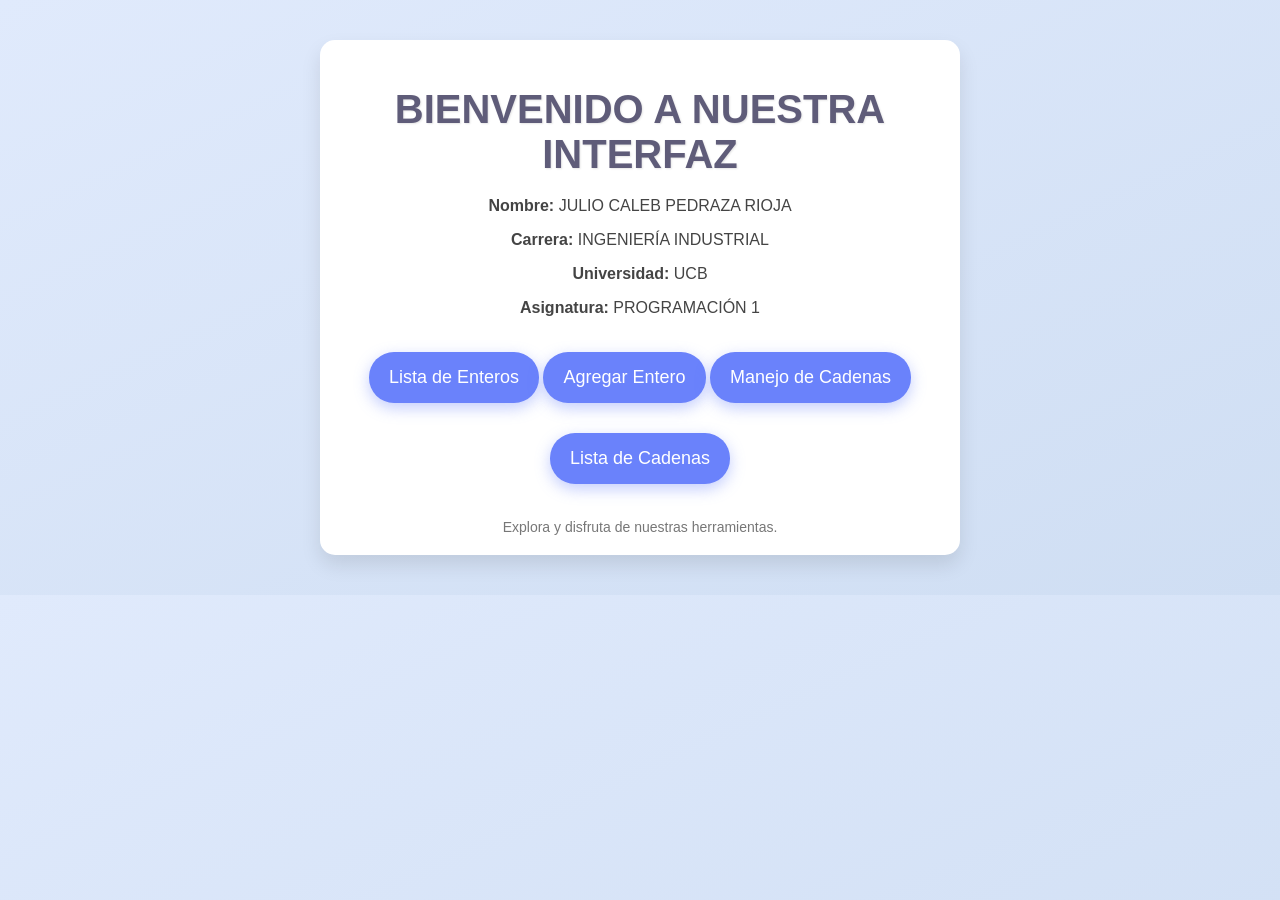
<file: index.html>
<!DOCTYPE html>
<html lang="es">
<head>
    <meta charset="UTF-8">
    <meta name="viewport" content="width=device-width, initial-scale=1.0">
    <title>PEDRAZA JULIO</title>
    <style>
        body {
            font-family: 'Arial', sans-serif;
            margin: 0;
            padding: 0;
            background: linear-gradient(to bottom right, #e0eafc, #cfdef3);
            color: #333;
        }
        .container {
            max-width: 600px;
            margin: 40px auto;
            padding: 20px;
            background: white;
            border-radius: 15px;
            box-shadow: 0 10px 20px rgba(0, 0, 0, 0.1);
            text-align: center;
        }
        h1 {
            font-size: 2.5em;
            margin-bottom: 20px;
            color: #5f5c79;
            text-shadow: 1px 1px 2px rgba(0, 0, 0, 0.1);
        }
        .link-button {
            display: inline-block;
            margin: 15px 0;
            padding: 15px 20px;
            text-decoration: none;
            color: white;
            background-color: #6a82fb;
            border-radius: 25px;
            box-shadow: 0 5px 15px rgba(106, 130, 251, 0.4);
            font-size: 18px;
            transition: transform 0.2s, background-color 0.3s;
        }
        .link-button:hover {
            background-color: #5c6bc0;
            transform: translateY(-2px);
        }
        .footer {
            margin-top: 20px;
            font-size: 14px;
            color: #777;
        }
        .info {
            margin: 20px 0;
            font-size: 16px;
            color: #444;
        }
        @media (max-width: 600px) {
            h1 {
                font-size: 2em;
            }
            .link-button {
                font-size: 16px;
                padding: 10px 15px;
            }
        }
    </style>
</head>
<body>

<div class="container">
    <h1>BIENVENIDO A NUESTRA INTERFAZ</h1>
    <div class="info">
        <p><strong>Nombre:</strong> JULIO CALEB PEDRAZA RIOJA</p>
        <p><strong>Carrera:</strong> INGENIERÍA INDUSTRIAL</p>
        <p><strong>Universidad:</strong> UCB</p>
        <p><strong>Asignatura:</strong> PROGRAMACIÓN 1</p>
    </div>
    <a href="http://rioja.somee.com/lista-enteros.html" class="link-button">Lista de Enteros</a>
    <a href="http://rioja.somee.com/entero.html" class="link-button">Agregar Entero</a>
    <a href="http://rioja.somee.com/cadena.html" class="link-button">Manejo de Cadenas</a>
    <a href="http://rioja.somee.com/lista-cadenas.html" class="link-button">Lista de Cadenas</a>
    <div class="footer">Explora y disfruta de nuestras herramientas.</div>
</div>

</body>
</html>
</file>
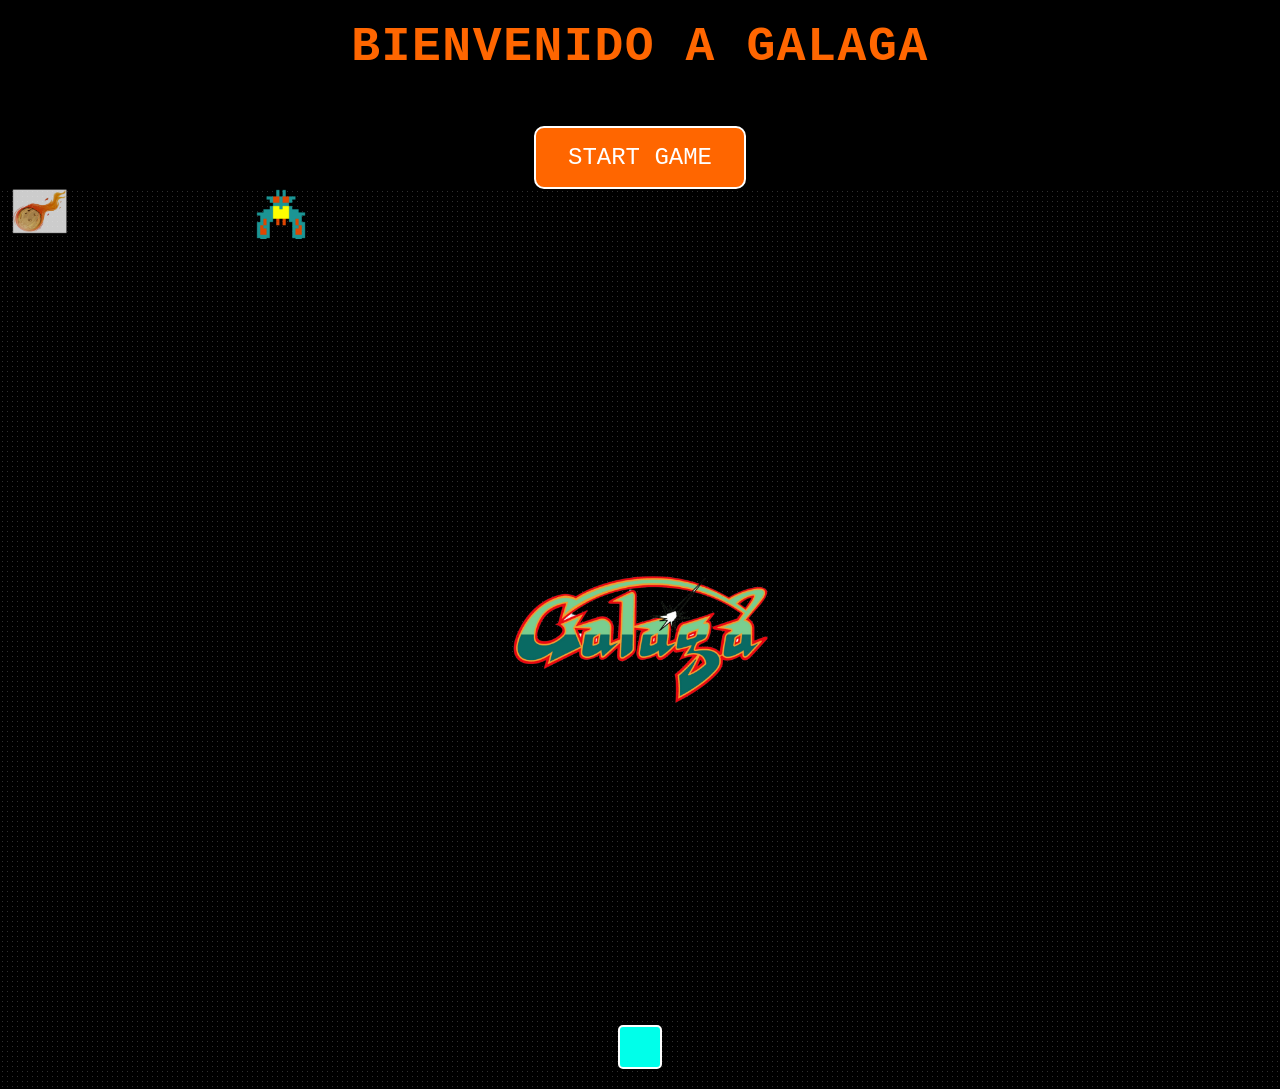
<file: GALAGA/index.html>
<!DOCTYPE html>
<html lang="en">
<head>
    <meta charset="UTF-8">
    <meta name="viewport" content="width=device-width, initial-scale=1.0">
    <title>Galaga 2D Clone</title>
    <style>
        /* Basic Style */
        body {
            margin: 0;
            overflow: hidden;
            font-family: 'Courier New', Courier, monospace;
            background-color: black;
            color: #00ffea;
            display: flex;
            flex-direction: column;
            align-items: center;
        }

        /* Game container */
        .game-container {
            position: relative;
            width: 100vw;
            height: 100vh;
            overflow: hidden;
            background: black;
        }

        /* Animated starry background */
        .background {
            position: absolute;
            width: 100%;
            height: 200%;
            background: radial-gradient(circle, rgba(255,255,255,0.1) 1%, transparent 2%), radial-gradient(circle, rgba(255,255,255,0.1) 1%, transparent 2%);
            background-size: 5px 5px;
            animation: moveBackground 10s linear infinite;
        }

        @keyframes moveBackground {
            from { transform: translateY(0); }
            to { transform: translateY(-100%); }
        }

        /* Welcome screen style */
        .welcome-text {
            font-size: 3rem;
            color: #ff6600;
            margin-top: 20px;
            text-align: center;
            letter-spacing: 0.1rem;
            text-shadow: 2px 2px 5px #000;
        }

        /* Start button */
        .game-button {
            padding: 1rem 2rem;
            margin-top: 20px;
            background-color: #ff6600;
            border: 2px solid #ffffff;
            font-size: 1.5rem;
            color: white;
            text-transform: uppercase;
            cursor: pointer;
            text-decoration: none;
            border-radius: 10px;
            text-align: center;
            display: inline-block;
        }

        .game-button:hover {
            background-color: #ff3300;
            color: black;
        }

        /* Player spaceship */
        .player {
            position: absolute;
            bottom: 20px;
            left: 50%;
            transform: translateX(-50%);
            width: 40px;
            height: 40px;
            background-color: #00ffea;
            border: 2px solid white;
            border-radius: 5px;
        }

        /* Enemy style */
        .enemy, .enemy2 {
            position: absolute;
            width: 50px;
            height: 50px;
        }

        .enemy {
            background-image: url('enemy.png');
            background-size: cover;
            animation: moveEnemy 5s linear infinite;
        }

        .enemy2 {
            background-image: url('enemy2.png');
            background-size: cover;
            animation: moveEnemy2 6s linear infinite;
        }

        /* Enemy animations */
        @keyframes moveEnemy {
            0% { transform: translateY(0); }
            100% { transform: translateY(100vh); }
        }

        @keyframes moveEnemy2 {
            0% { transform: translateY(-20%); }
            100% { transform: translateY(100vh); }
        }

        /* Centered Galaga logo */
        .logo {
            position: absolute;
            top: 50%;
            left: 50%;
            transform: translate(-50%, -50%);
            width: 300px; /* Increased size */
        }

        /* Animated meteor */
        .meteor {
            position: absolute;
            width: 80px;
            height: 80px;
            background-image: url('meteor.png');
            background-size: contain;
            background-repeat: no-repeat;
            animation: fallMeteor 8s linear infinite;
            opacity: 0.8;
        }

        /* Falling meteor animation */
        @keyframes fallMeteor {
            0% { top: -10%; left: 90%; transform: rotate(0deg) scale(1); }
            100% { top: 110%; left: -10%; transform: rotate(720deg) scale(0.7); }
        }
    </style>
</head>
<body>

    <h1 class="welcome-text">BIENVENIDO A GALAGA</h1>
    <a href="galaga.html" class="game-button">Start Game</a>

    <div class="game-container">
        <div class="background"></div>
        <img src="galaga-logo.png" class="logo" alt="Galaga Logo"> <!-- Centered Galaga logo -->
        <div id="player" class="player"></div>
        <!-- Initial animation enemies -->
        <div class="enemy" style="left: 20%; top: 0;"></div>
        <div class="enemy" style="left: 60%; top: -100px;"></div>
        <div class="enemy2" style="left: 40%; top: -300px;"></div>
        <div class="enemy2" style="left: 80%; top: -500px;"></div>

        <!-- Meteor animation -->
        <div class="meteor"></div> <!-- Falling meteor background animation -->
    </div>

    <script>
        const player = document.getElementById("player");
        const gameContainer = document.querySelector(".game-container");

        // Player movement
        window.addEventListener("keydown", (e) => {
            const playerRect = player.getBoundingClientRect();
            const containerRect = gameContainer.getBoundingClientRect();

            if (e.key === "ArrowLeft" && playerRect.left > containerRect.left) {
                player.style.left = `${player.offsetLeft - 20}px`;
            }
            if (e.key === "ArrowRight" && playerRect.right < containerRect.right) {
                player.style.left = `${player.offsetLeft + 20}px`;
            }
        });
    </script>
</body>
</html>
</file>
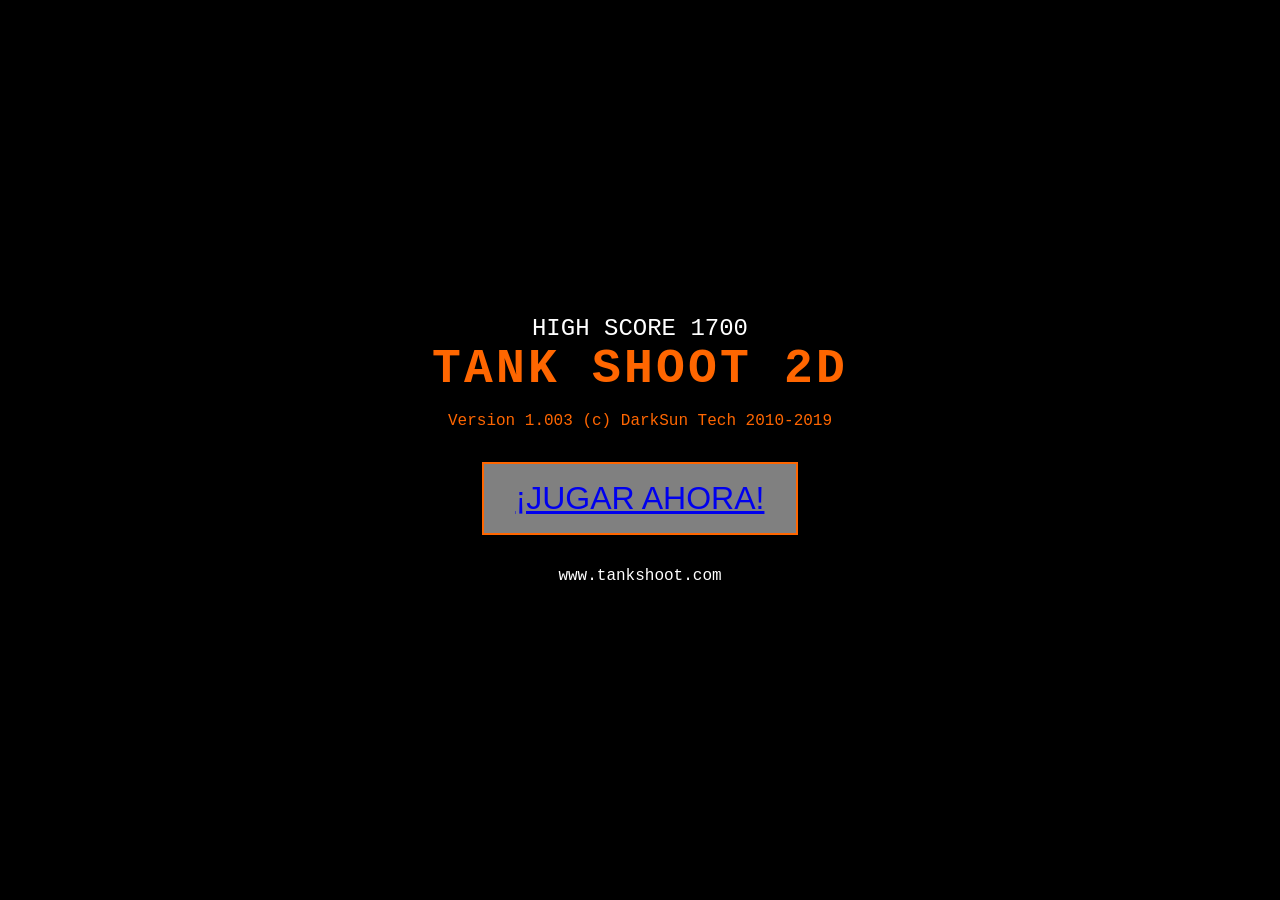
<file: TANK SHOOT 2D/index.html>
<!DOCTYPE html>
<html lang="en">
<head>
    <meta charset="UTF-8">
    <meta name="viewport" content="width=device-width, initial-scale=1.0">
    <title>Tank Shoot 2D</title>
    <style>
        body {
            margin: 0;
            padding: 0;
            font-family: 'Courier New', Courier, monospace;
            background-color: black;
            color: #ff6600;
            display: flex;
            flex-direction: column;
            justify-content: center;
            align-items: center;
            height: 100vh;
        }

        h1, h2 {
            margin: 0;
            text-align: center;
        }

        .high-score {
            font-size: 1.5rem;
            color: #ffffff;
        }

        .title {
            font-size: 3rem;
            letter-spacing: 0.2rem;
        }

        .version {
            font-size: 1rem;
            margin-top: 1rem;
        }

        .game-button {
            margin-top: 2rem;
            padding: 1rem 2rem;
            background-color: gray;
            border: 2px solid #ff6600;
            font-size: 2rem;
            color: white;
            text-transform: uppercase;
            cursor: pointer;
        }

        .game-button:hover {
            background-color: #ff6600;
            color: black;
        }

        .footer {
            margin-top: 2rem;
            font-size: 1rem;
            color: #ffffff;
        }
    </style>
</head>
<body>
    <div class="high-score">HIGH SCORE 1700</div>
    <h1 class="title">TANK SHOOT 2D</h1>
    <div class="version">Version 1.003 (c) DarkSun Tech 2010-2019</div>
    <button class="game-button">
        <a href="tank-shoot.html" class="button">¡Jugar Ahora!</a>
    </button>
    <div class="footer">www.tankshoot.com</div>
</body>
</html>
</file>
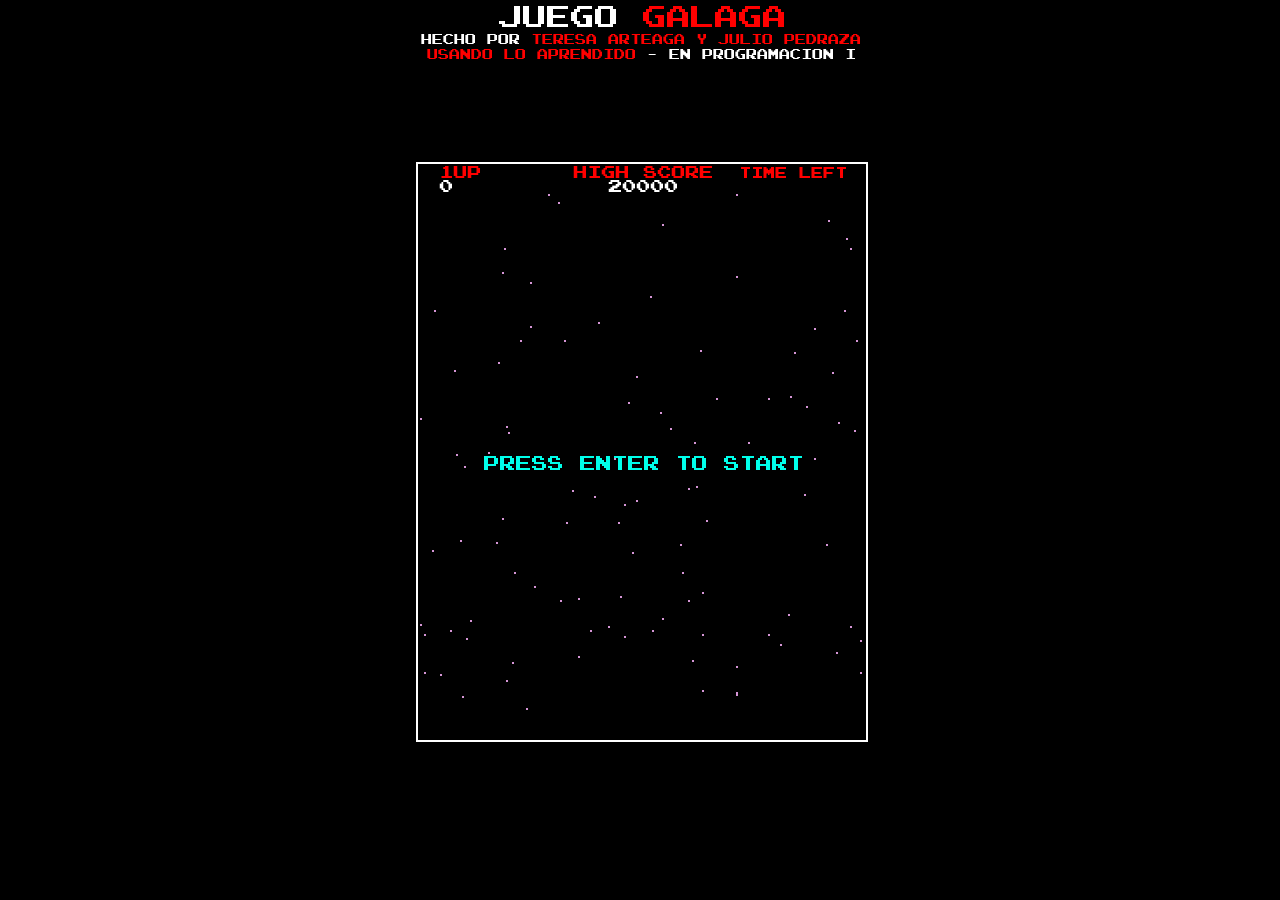
<file: GALAGA OFICIAL JUEGO/segundo.html>
<!DOCTYPE html>
<html lang="es">
<head>
    <meta charset="UTF-8">
    <meta name="viewport" content="width=device-width, initial-scale=1.0">
    <title>GALAGA</title>
    <link rel="stylesheet" type="text/css" href="galaga.css" />
    <link rel="stylesheet" type="text/css" href="galagaPage.css" />
    <script src="http://ajax.googleapis.com/ajax/libs/jquery/1.9.1/jquery.min.js"></script>
    <script src="galaga.js"></script>
</head>
<body>
    <div id="title">
        <div id="head">JUEGO <span>GALAGA</span></div>
        <div id="sub">HECHO POR <span>TERESA ARTEAGA Y JULIO PEDRAZA</span></div>
        <div id="version"><span>USANDO LO APRENDIDO</span> - EN PROGRAMACION I</div>
    </div>
    <galaga>
        <header>
            <div id="highscore-title" class="center">High Score</div>
            <highscore class="center">20000</highscore>
            <oneup>1up</oneup>
            <playerscore class="left" data-points="0">0</playerscore>
            <div id="timer-title" class="right">Time Left</div>
            <div id="timer" class="right"></div>
        </header>
        <playarea>
            <starfield></starfield>
            <message>Loading Files</message>
        </playarea>
        <footer></footer>
        <div class="audio">
            <audio id="theme" preload="auto">
                <source src="sounds/theme.mp3" type="audio/mp3">
            </audio>
            <audio id="start" preload="auto">
                <source src="sounds/start.mp3" type="audio/mp3">
            </audio>
            <audio id="firing" preload="auto">
                <source src="sounds/firing.mp3" type="audio/mp3">
            </audio>
            <audio id="coin" preload="auto">
                <source src="sounds/coin.mp3" type="audio/mp3">
            </audio>
            <audio id="kill" preload="auto">
                <source src="sounds/kill.mp3" type="audio/mp3">
            </audio>
        </div>
    </galaga>
</body>
</html>
</file>
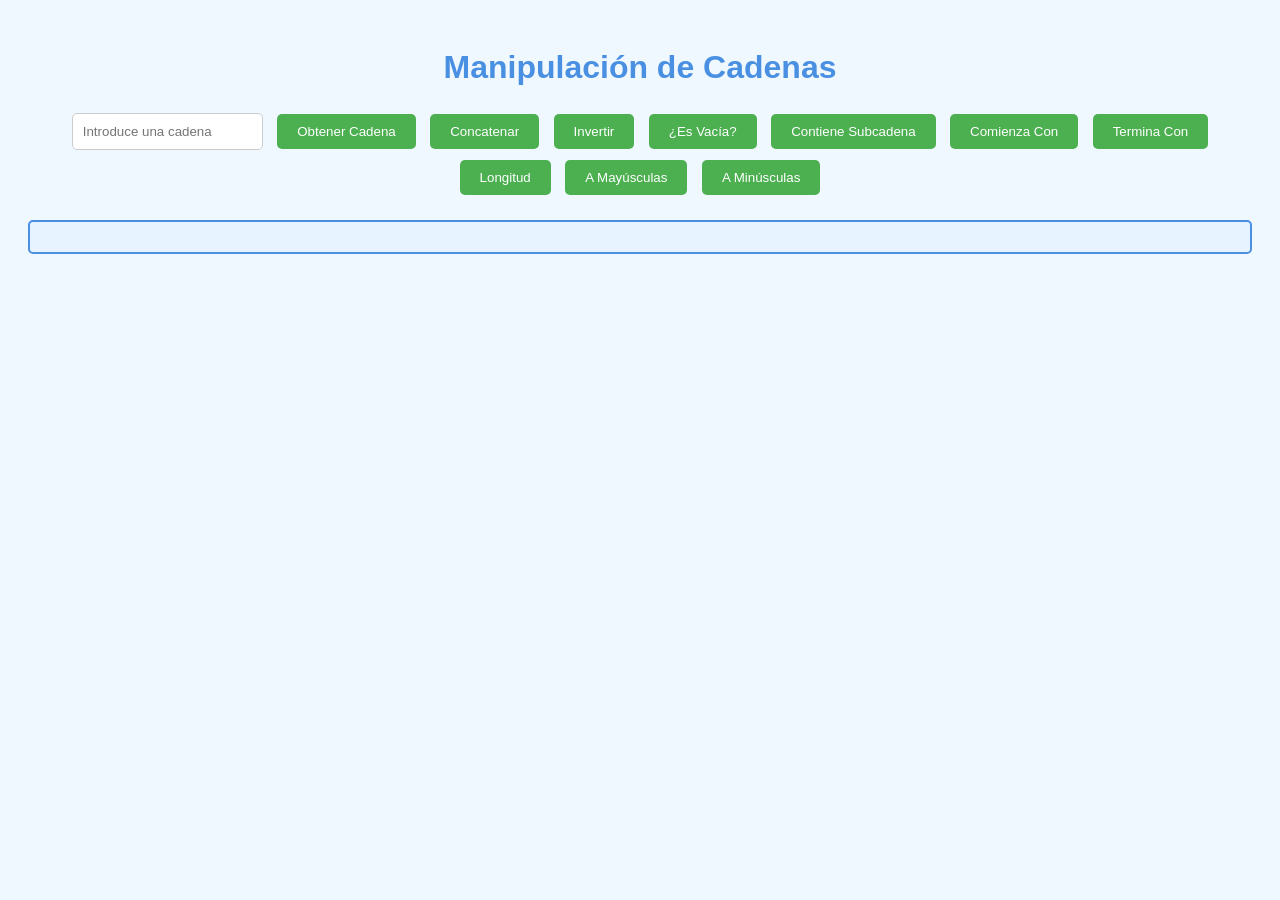
<file: 01 CLASE ENTERO/JS/cadena.html>
<!DOCTYPE html>
<html lang="es">
<head>
    <meta charset="UTF-8">
    <meta name="viewport" content="width=device-width, initial-scale=1.0">
    <title>Manipulación de Cadenas</title>
    <style>
        body {
            font-family: Arial, sans-serif;
            background-color: #f0f8ff;
            color: #333;
            text-align: center;
            padding: 20px;
        }
        h1 {
            color: #4a90e2;
        }
        button {
            background-color: #4caf50;
            color: white;
            border: none;
            padding: 10px 20px;
            margin: 5px;
            border-radius: 5px;
            cursor: pointer;
            transition: background-color 0.3s;
        }
        button:hover {
            background-color: #45a049;
        }
        #resultado {
            margin-top: 20px;
            padding: 15px;
            border: 2px solid #4a90e2;
            border-radius: 5px;
            background-color: #e7f3fe;
        }
        input {
            padding: 10px;
            margin: 5px;
            border-radius: 5px;
            border: 1px solid #ccc;
        }
    </style>
</head>
<body>

    <h1>Manipulación de Cadenas</h1>
    
    <input type="text" id="inputCadena" placeholder="Introduce una cadena" />
    
    <button onclick="ejecutar('getCadena')">Obtener Cadena</button>
    <button onclick="ejecutar('concatenar')">Concatenar</button>
    <button onclick="ejecutar('invertir')">Invertir</button>
    <button onclick="ejecutar('esVacia')">¿Es Vacía?</button>
    <button onclick="ejecutar('contiene')">Contiene Subcadena</button>
    <button onclick="ejecutar('comienzaCon')">Comienza Con</button>
    <button onclick="ejecutar('terminaCon')">Termina Con</button>
    <button onclick="ejecutar('longitud')">Longitud</button>
    <button onclick="ejecutar('aMayusculas')">A Mayúsculas</button>
    <button onclick="ejecutar('aMinusculas')">A Minúsculas</button>

    <div id="resultado"></div>

    <!-- Incluir el archivo JavaScript -->
    <script src="cadena.js"></script>
</body>
</html>
</file>
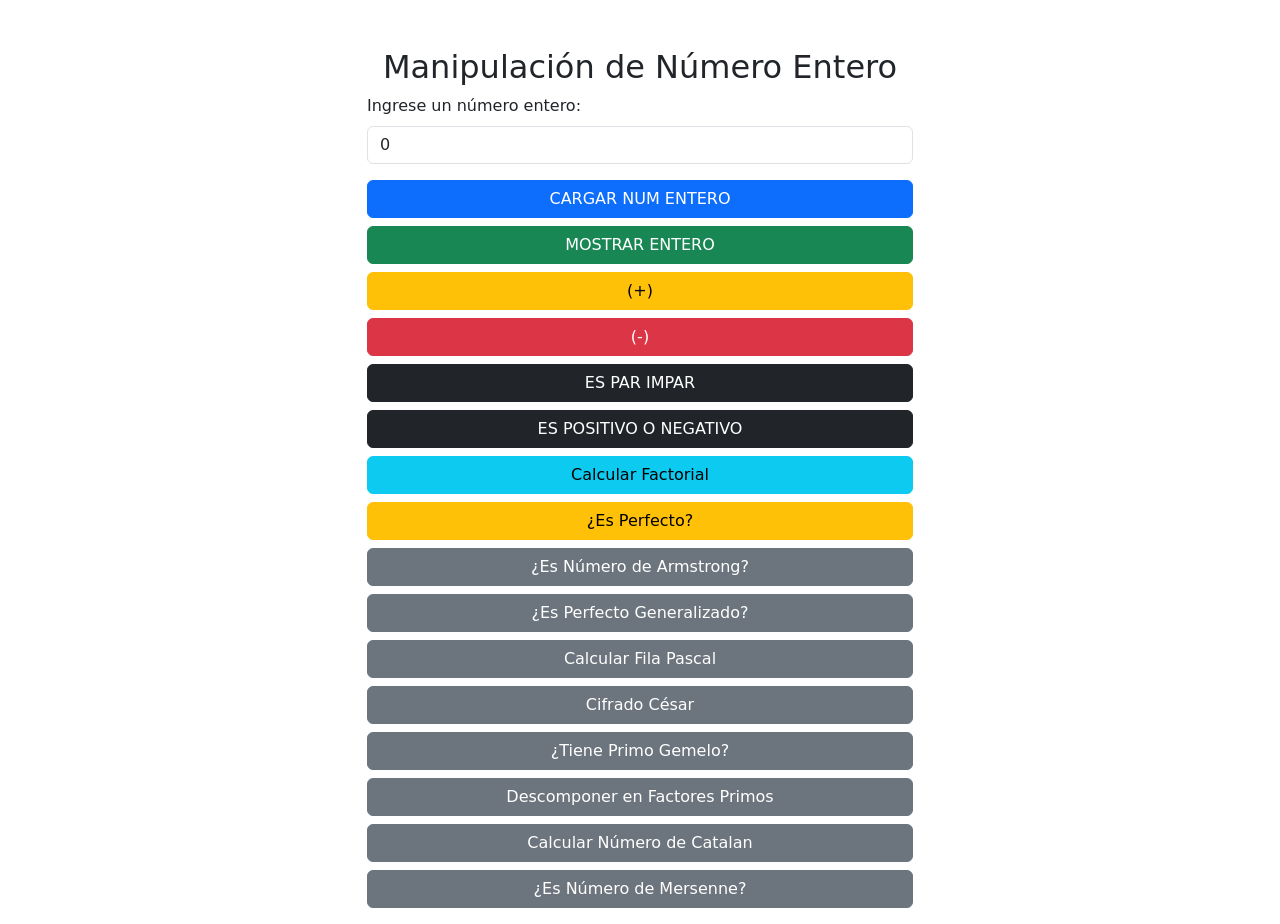
<file: 01 CLASE ENTERO/JS/entero.html>
<!DOCTYPE html>
<html lang="es">
<head>
    <meta charset="UTF-8">
    <meta name="viewport" content="width=device-width, initial-scale=1.0">
    <title>Manipulación de Número Entero</title>
    
    <!-- CSS de Bootstrap -->
    <link href="https://cdn.jsdelivr.net/npm/bootstrap@5.3.0-alpha1/dist/css/bootstrap.min.css" rel="stylesheet">
    
    <!-- Archivo JavaScript Externo -->
    <script defer src="entero.js"></script>
</head>
<body>
    <div class="container mt-5">
        <div class="row justify-content-center">
            <div class="col-md-6">
                <h2 class="text-center">Manipulación de Número Entero</h2>
                
                <!-- Input para ingresar el número entero -->
                <div class="mb-3">
                    <label for="numeroInput" class="form-label">Ingrese un número entero:</label>
                    <input type="number" id="numeroInput" class="form-control" placeholder="Número entero" value="0">
                </div>
                
                <!-- Botones para ejecutar diferentes funciones -->
                <div class="d-grid gap-2">
                    <button class="btn btn-primary" onclick="cargarNum()">CARGAR NUM ENTERO</button>
                    <button class="btn btn-success" onclick="mostrarNum()">MOSTRAR ENTERO</button>
                    <button class="btn btn-warning" onclick="incrementarValor()">(+)</button>
                    <button class="btn btn-danger" onclick="decrementarValor()">(-)</button>
                    <button class="btn btn-dark" onclick="esParImparNum()">ES PAR IMPAR</button>
                    <button class="btn btn-dark" onclick="esPositivoNegativoNum()">ES POSITIVO O NEGATIVO</button>
                    <button class="btn btn-info" onclick="calcularFactorial()">Calcular Factorial</button>
                    <button class="btn btn-warning" onclick="verificarPerfecto()">¿Es Perfecto?</button>
                    <button class="btn btn-secondary" onclick="verificarArmstrong()">¿Es Número de Armstrong?</button>
                    <button class="btn btn-secondary" onclick="verificarPerfectoGeneralizado()">¿Es Perfecto Generalizado?</button>
                    <button class="btn btn-secondary" onclick="calcularFilaTrianguloPascal()">Calcular Fila Pascal</button>
                    <button class="btn btn-secondary" onclick="cifrarNumeroCesar()">Cifrado César</button>
                    <button class="btn btn-secondary" onclick="verificarPrimoGemelo()">¿Tiene Primo Gemelo?</button>
                    <button class="btn btn-secondary" onclick="descomponerFactoresPrimos()">Descomponer en Factores Primos</button>
                    <button class="btn btn-secondary" onclick="calcularNumeroCatalan()">Calcular Número de Catalan</button>
                    <button class="btn btn-secondary" onclick="verificarNumeroMersenne()">¿Es Número de Mersenne?</button>

                </div>
                
                <!-- Resultado -->
                <div class="mt-3">
                    <h4 id="resultado" class="text-center"></h4>
                </div>
            </div>
        </div>
    </div>
</body>
</html>
</file>
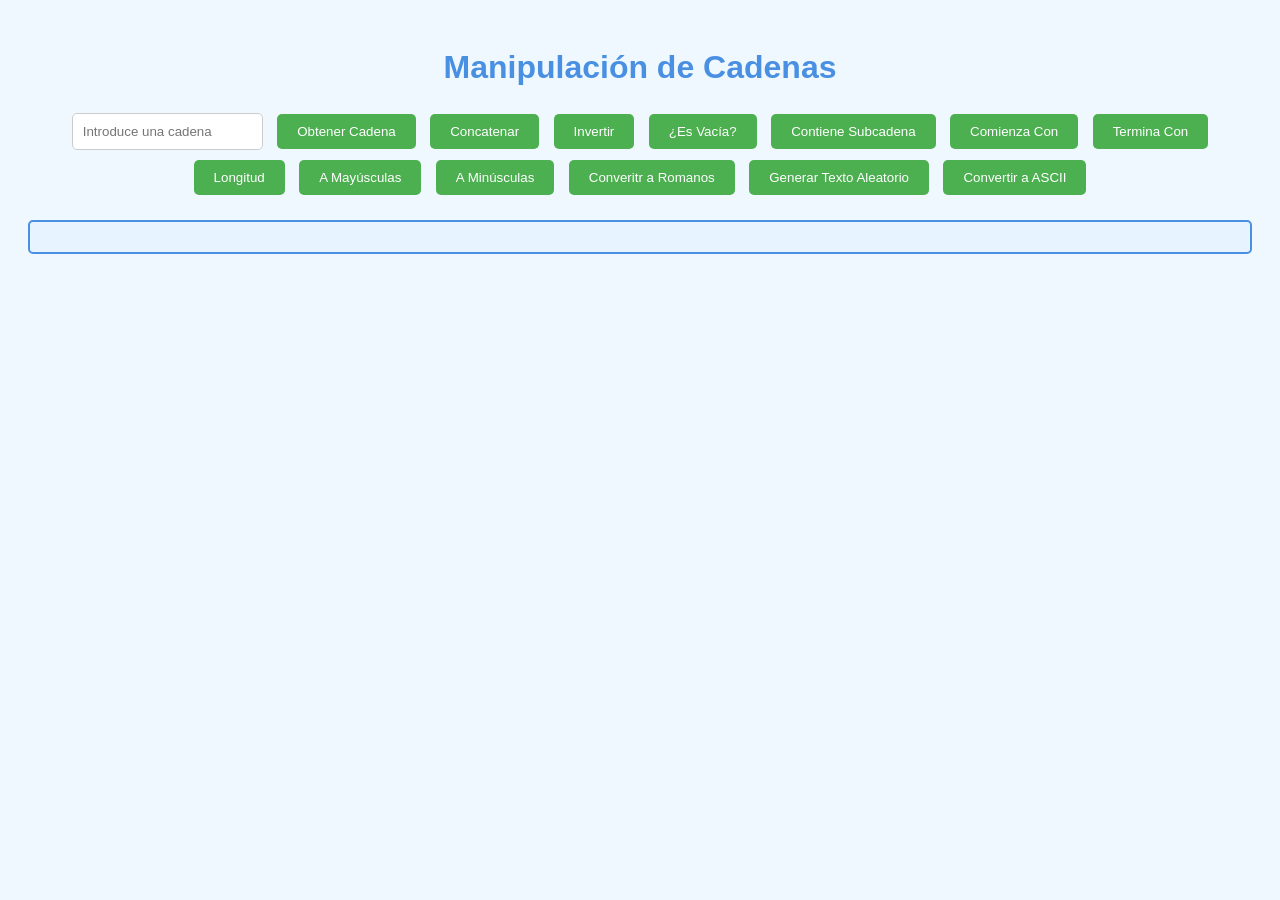
<file: 02 CLASE CADENAS/js/cadena.html>
<!DOCTYPE html>
<html lang="es">
<head>
    <meta charset="UTF-8">
    <meta name="viewport" content="width=device-width, initial-scale=1.0">
    <title>Manipulación de Cadenas</title>
    <style>
        body {
            font-family: Arial, sans-serif;
            background-color: #f0f8ff;
            color: #333;
            text-align: center;
            padding: 20px;
        }
        h1 {
            color: #4a90e2;
        }
        button {
            background-color: #4caf50;
            color: white;
            border: none;
            padding: 10px 20px;
            margin: 5px;
            border-radius: 5px;
            cursor: pointer;
            transition: background-color 0.3s;
        }
        button:hover {
            background-color: #45a049;
        }
        #resultado {
            margin-top: 20px;
            padding: 15px;
            border: 2px solid #4a90e2;
            border-radius: 5px;
            background-color: #e7f3fe;
        }
        input {
            padding: 10px;
            margin: 5px;
            border-radius: 5px;
            border: 1px solid #ccc;
        }
    </style>
</head>
<body>

    <h1>Manipulación de Cadenas</h1>
    
    <input type="text" id="inputCadena" placeholder="Introduce una cadena" />
    
    <button onclick="ejecutar('getCadena')">Obtener Cadena</button>
    <button onclick="ejecutar('concatenar')">Concatenar</button>
    <button onclick="ejecutar('invertir')">Invertir</button>
    <button onclick="ejecutar('esVacia')">¿Es Vacía?</button>
    <button onclick="ejecutar('contiene')">Contiene Subcadena</button>
    <button onclick="ejecutar('comienzaCon')">Comienza Con</button>
    <button onclick="ejecutar('terminaCon')">Termina Con</button>
    <button onclick="ejecutar('longitud')">Longitud</button>
    <button onclick="ejecutar('aMayusculas')">A Mayúsculas</button>
    <button onclick="ejecutar('aMinusculas')">A Minúsculas</button>
    <button onclick="ejecutar('convertirARomanos')">Converitr a Romanos</button>
    <button onclick="ejecutar('generarTextoAleatorio')">Generar Texto Aleatorio</button>
    <button onclick="ejecutar('convertirASCII')">Convertir a ASCII</button>

    <div id="resultado"></div>

    <!-- Incluir el archivo JavaScript -->
    <script src="cadena.js"></script>
</body>
</html>
</file>
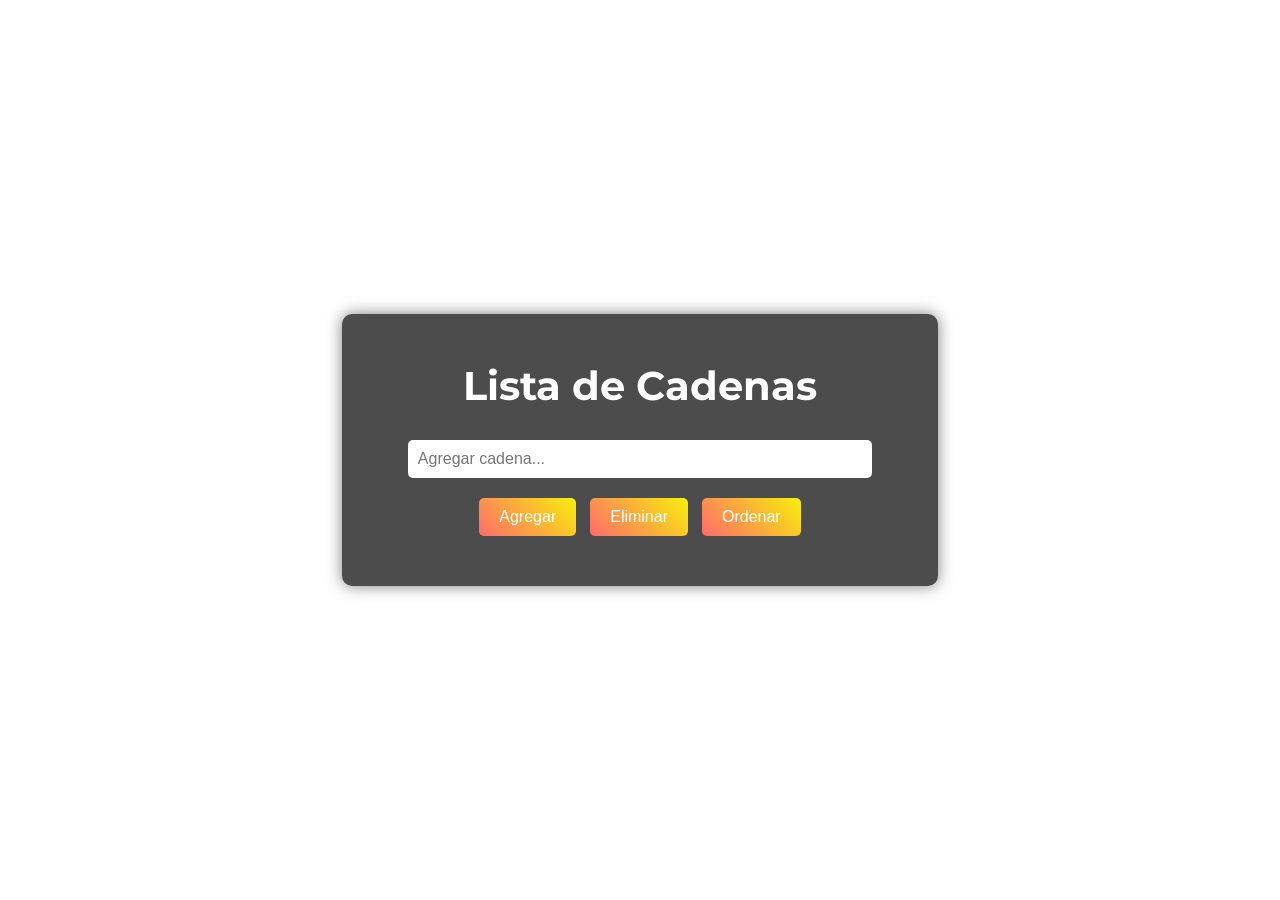
<file: 03 CLASE LISTA ENTEROS/JS/lista-cadenas.html>
<!DOCTYPE html>
<html lang="es">
<head>
    <meta charset="UTF-8">
    <meta name="viewport" content="width=device-width, initial-scale=1.0">
    <title>Lista de Cadenas</title>
    <link href="https://fonts.googleapis.com/css2?family=Roboto:wght@400;700&family=Montserrat:wght@400;700&display=swap" rel="stylesheet">
    <style>
        body {
            margin: 0;
            height: 100vh;
            display: flex;
            justify-content: center;
            align-items: center;
            overflow: hidden; /* Evita el scroll */
            color: white;
            font-family: 'Roboto', sans-serif;
            text-align: center;
        }

        .video-background {
            position: absolute;
            top: 0;
            left: 0;
            width: 100%;
            height: 100%;
            object-fit: cover;
            z-index: -1; /* Asegura que esté detrás del contenido */
        }

        .container {
            background: rgba(0, 0, 0, 0.7);
            padding: 20px;
            border-radius: 10px;
            box-shadow: 0 0 15px rgba(0, 0, 0, 0.5);
            position: relative; /* Para posicionar el contenido sobre el video */
            z-index: 1; /* Asegura que el contenido esté encima */
        }

        h1 {
            font-family: 'Montserrat', sans-serif;
            font-size: 2.5rem;
            margin-bottom: 20px;
        }

        input {
            padding: 10px;
            font-size: 1rem;
            border: none;
            border-radius: 5px;
            margin: 10px 0;
            width: 80%;
        }

        button {
            padding: 10px 20px;
            font-size: 1rem;
            border: none;
            border-radius: 5px;
            cursor: pointer;
            margin: 10px 5px;
            background: linear-gradient(45deg, #ff6b6b, #f7f00b);
            color: white;
            transition: transform 0.2s;
        }

        button:hover {
            transform: scale(1.1);
            animation: pulse 1s infinite;
        }

        @keyframes pulse {
            0%, 100% {
                transform: scale(1);
            }
            50% {
                transform: scale(1.1);
            }
        }

        .lista {
            margin-top: 20px;
            list-style-type: none;
            padding: 0;
        }

        .lista li {
            padding: 10px;
            background: rgba(255, 255, 255, 0.1);
            margin: 5px 0;
            border-radius: 5px;
        }
    </style>
</head>
<body>
    <video autoplay loop muted class="video-background">
        <source src="https://i.gifer.com/BKuP.mp4" type="video/mp4">
        Tu navegador no soporta el video.
    </video>

    <div class="container">
        <h1>Lista de Cadenas</h1>
        <input type="text" id="inputValor" placeholder="Agregar cadena...">
        <button onclick="agregarValor()">Agregar</button>
        <button onclick="eliminarValor()">Eliminar</button>
        <button onclick="ordenarLista()">Ordenar</button>
        <ul class="lista" id="listaCadenas"></ul>
    </div>

    
    <script defer src="lista-cadenas.js"></script>



</body>
</html>
</file>
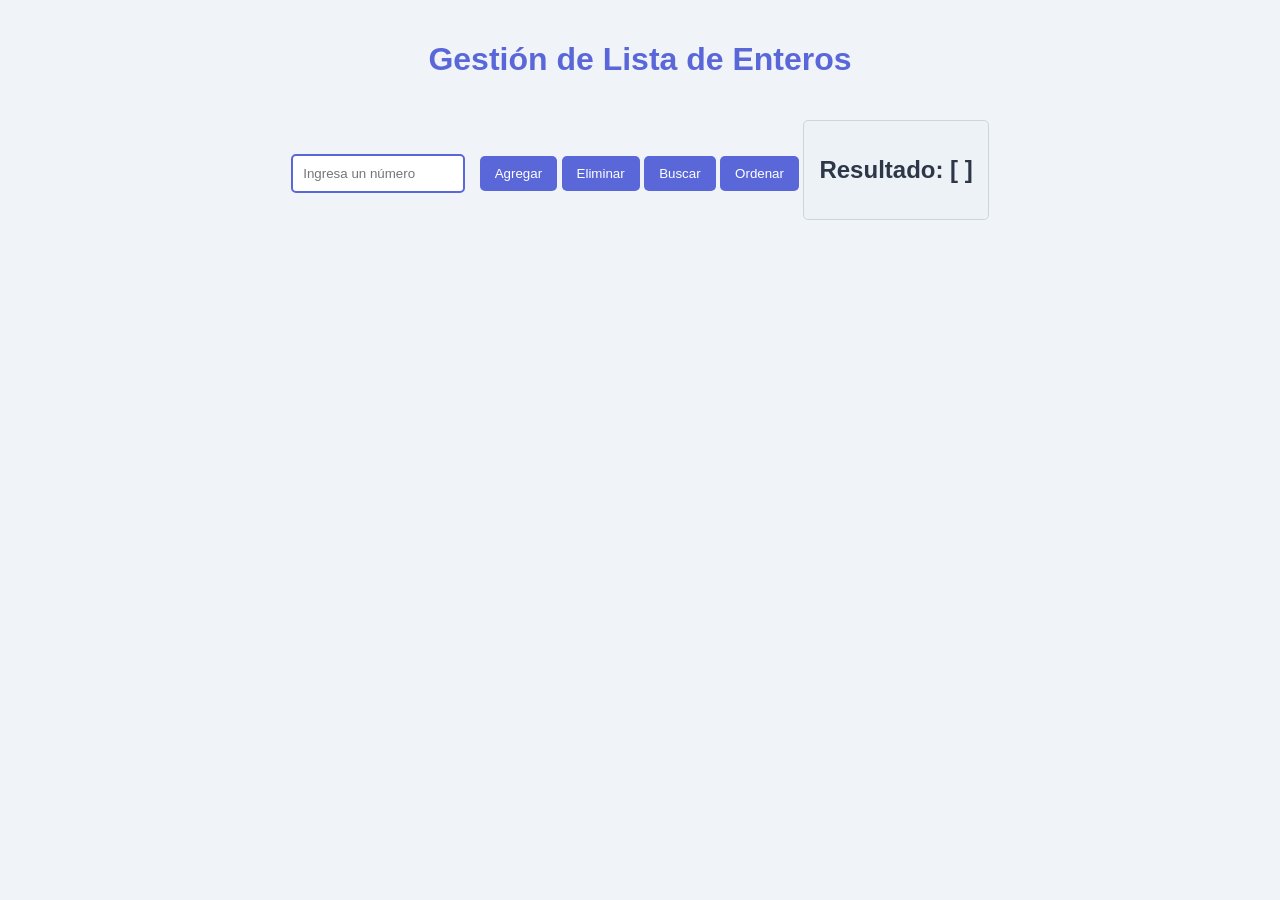
<file: 03 CLASE LISTA ENTEROS/JS/lista-enteros.html>
<!DOCTYPE html>
<html lang="es">
<head>
    <meta charset="UTF-8">
    <meta name="viewport" content="width=device-width, initial-scale=1.0">
    <title>Lista de Enteros</title>
    <style>
        body {
            font-family: 'Arial', sans-serif;
            background-color: #f0f4f8;
            color: #333;
            margin: 0;
            padding: 20px;
            text-align: center;
        }
        h1 {
            color: #5a67d8;
        }
        input {
            padding: 10px;
            border: 2px solid #5a67d8;
            border-radius: 5px;
            margin-right: 10px;
            width: 150px;
        }
        button {
            background-color: #5a67d8;
            color: white;
            border: none;
            border-radius: 5px;
            padding: 10px 15px;
            cursor: pointer;
            transition: background-color 0.3s;
        }
        button:hover {
            background-color: #434190;
        }
        h2 {
            margin-top: 20px;
            color: #2d3748;
        }
        .resultado {
            background-color: #edf2f7;
            border: 1px solid #cbd5e0;
            border-radius: 5px;
            padding: 15px;
            margin-top: 20px;
            display: inline-block;
        }
    </style>
</head>
<body>

    <h1>Gestión de Lista de Enteros</h1>
    
    <input type="number" id="inputValor" placeholder="Ingresa un número" />
    <button onclick="agregar()">Agregar</button>
    <button onclick="eliminar()">Eliminar</button>
    <button onclick="buscar()">Buscar</button>
    <button onclick="ordenar()">Ordenar</button>
    
    <div class="resultado">
        <h2 id="result">Resultado: [ ]</h2>
    </div>

    <script defer src="lista-enteros.js"></script>

    </script>

</body>
</html>
</file>
<file: GALAGA OFICIAL JUEGO/galaga.css>
/*
	This file defines the css behind the classic game galaga
	Below I will outline what is needed in order to use it,
	but just know that this was out of admiration for the game
	and the idea that it can be done with only HTML, JS, and CSS
	Everything must be in a single div with the class "galaga"
	Format of rows:
	Item Name		Tag Name			Alternate Class
	Gyaraga			gyaraga				.captured
	Commander		commander			.alt (.hit)
	Minion
		Red			minion.red			.alt
		Yellow		minion.yellow		.alt
	Missle Enemy	missle
	Missle Friendly	missle.alt
*/

galaga, playarea, starfield, message, highscore, oneup, playerscore {
	display: block;
}
/* Random Game settings */
galaga {
	position: absolute;
	left: 50%;
	top: 50%;
	-webkit-transform: scale(2);
	-webkit-transform-origin: 0 0;
	-moz-transform: scale(2);
	-moz-transform-origin: 0 0;
	-o-transform: scale(2);
	-o-transform-origin: 0 0;
	border: #FFFFFF 1px solid;
	width: 224px;
	height: 288px;
	margin-top: -288px;
	margin-left: -224px;

}


galaga #fighter {
	position: absolute;
}

.enemy.docked {
	-webkit-animation: movement 5s linear infinite;
}

galaga > header {
	position: relative;
	background: #000000;
	width: 100%;
	height: 15px;
	font-family: Emulogic;
	font-size: 7px;
	text-align: center;
	z-index: 10;
}

galaga > header oneup {
	position: absolute;
	top: -1px;
	left: 10px;
	color: #FF0000;
}

galaga > header .center {
	position: absolute;
	left: 0px;
	right: 0px;
	text-align: center;
}

galaga > header .left {
	position: absolute;
	left: 10px;
}

galaga > header #highscore-title, galaga > header #oneup {
	top: -1px;
	color: #FF0000;
}

galaga > header highscore, galaga > header playerscore {
	top: 6px;
	color: #FFFFFF;
}

galaga > playarea {
	position: relative;
	width: 100%;
	height: 258px;
	background: black;
}

galaga  message {
	position: absolute;
	top: 50%;
	text-align: center;
	width: 100%;
	color: #00FFEA;
	font-size: 8px;
}

galaga > footer {
	position: relative;
	width: 100%;
	height: 15px;
}

galaga > footer .reserve {
	position: relative !important;
	float: left;
	margin: 7px !important;
	margin-left: 8px !important;
}


@font-face {
	font-family: 'Emulogic';
	src: url("emulogic.ttf") format("truetype");
}
/* Star definitions start */
galaga starfield {
	z-index: -20;
}
galaga star {
	position: absolute;
	top: 0px;
	left: 0px;
	width: 1px;
	height: 1px;
	background-color: #D595D5;
}
/* Star definitions end */
/* Galaga gyaraga Definition
	This takes 27 mutable elements */
galaga gyaraga {
	background: #DEDEDE;
	position: absolute;
	width: 1px;
	height: 1px;
	margin: 8px;
	box-shadow:
		-4px 2px 0 0 #0068DE,
		-3px 1px 0 0 #0068DE,
		3px 1px 0 0 #0068DE,
		4px 2px 0 0 #0068DE,
		-7px 1px 0 0 #FF0000,
		-7px 2px 0 0 #FF0000,
		-4px -2px 0 0 #FF0000,
		-4px -1px 0 0 #FF0000,
		-3px 6px 0 0 #FF0000,
		-3px 7px 0 0 #FF0000,
		-2px 5px 0 0 #FF0000,
		-2px 6px 0 0 #FF0000,
		-2px 7px 0 0 #FF0000,
		-1px 2px 0 0 #FF0000,
		-1px 3px 0 0 #FF0000,
		0px 1px 0 0 #FF0000,
		0px 2px 0 0 #FF0000,
		1px 2px 0 0 #FF0000,
		1px 3px 0 0 #FF0000,
		2px 5px 0 0 #FF0000,
		2px 6px 0 0 #FF0000,
		2px 7px 0 0 #FF0000,
		3px 6px 0 0 #FF0000,
		3px 7px 0 0 #FF0000,
		4px -2px 0 0 #FF0000,
		4px -1px 0 0 #FF0000,
		7px 1px 0 0 #FF0000,
		7px 2px 0 0 #FF0000,
		-7px 3px 0 0 #DEDEDE,
		-7px 4px 0 0 #DEDEDE,
		-7px 5px 0 0 #DEDEDE,
		-7px 6px 0 0 #DEDEDE,
		-7px 7px 0 0 #DEDEDE,
		-7px 8px 0 0 #DEDEDE,
		-6px 5px 0 0 #DEDEDE,
		-6px 6px 0 0 #DEDEDE,
		-6px 7px 0 0 #DEDEDE,
		-5px 4px 0 0 #DEDEDE,
		-5px 5px 0 0 #DEDEDE,
		-5px 6px 0 0 #DEDEDE,
		-4px 0px 0 0 #DEDEDE,
		-4px 1px 0 0 #DEDEDE,
		-3px 2px 0 0 #DEDEDE,
		-3px 4px 0 1px #DEDEDE,
		0px -7px 0 0 #DEDEDE,
		0px -6px 0 0 #DEDEDE,
		0px -5px 0 0 #DEDEDE,
		0px -3px 0 1px #DEDEDE,
		0px -1px 0 1px #DEDEDE,
		0px 2px 0 2px #DEDEDE,
		0px 5px 0 1px #DEDEDE,
		0px 7px 0 0 #DEDEDE,
		0px 8px 0 0 #DEDEDE,
		7px 3px 0 0 #DEDEDE,
		7px 4px 0 0 #DEDEDE,
		7px 5px 0 0 #DEDEDE,
		7px 6px 0 0 #DEDEDE,
		7px 7px 0 0 #DEDEDE,
		7px 8px 0 0 #DEDEDE,
		6px 5px 0 0 #DEDEDE,
		6px 6px 0 0 #DEDEDE,
		6px 7px 0 0 #DEDEDE,
		5px 4px 0 0 #DEDEDE,
		5px 5px 0 0 #DEDEDE,
		5px 6px 0 0 #DEDEDE,
		4px 0px 0 0 #DEDEDE,
		4px 1px 0 0 #DEDEDE,
		3px 2px 0 0 #DEDEDE,
		3px 4px 0 1px #DEDEDE;
}
galaga gyaraga.captured {
	background: #DEDEDE;
	position: absolute;
	width: 1px;
	height: 1px;
	margin: 8px;
	box-shadow:
		-4px 2px 0 0 #0068DE,
		-3px 1px 0 0 #0068DE,
		3px 1px 0 0 #0068DE,
		4px 2px 0 0 #0068DE,
		-7px 1px 0 0 #B8B8DE,
		-7px 2px 0 0 #B8B8DE,
		-4px -2px 0 0 #B8B8DE,
		-4px -1px 0 0 #B8B8DE,
		-3px 6px 0 0 #B8B8DE,
		-3px 7px 0 0 #B8B8DE,
		-2px 5px 0 0 #B8B8DE,
		-2px 6px 0 0 #B8B8DE,
		-2px 7px 0 0 #B8B8DE,
		-1px 2px 0 0 #B8B8DE,
		-1px 3px 0 0 #B8B8DE,
		0px 1px 0 0 #B8B8DE,
		0px 2px 0 0 #B8B8DE,
		1px 2px 0 0 #B8B8DE,
		1px 3px 0 0 #B8B8DE,
		2px 5px 0 0 #B8B8DE,
		2px 6px 0 0 #B8B8DE,
		2px 7px 0 0 #B8B8DE,
		3px 6px 0 0 #B8B8DE,
		3px 7px 0 0 #B8B8DE,
		4px -2px 0 0 #B8B8DE,
		4px -1px 0 0 #B8B8DE,
		7px 1px 0 0 #B8B8DE,
		7px 2px 0 0 #B8B8DE,
		-7px 3px 0 0 #FF0000,
		-7px 4px 0 0 #FF0000,
		-7px 5px 0 0 #FF0000,
		-7px 6px 0 0 #FF0000,
		-7px 7px 0 0 #FF0000,
		-7px 8px 0 0 #FF0000,
		-6px 5px 0 0 #FF0000,
		-6px 6px 0 0 #FF0000,
		-6px 7px 0 0 #FF0000,
		-5px 4px 0 0 #FF0000,
		-5px 5px 0 0 #FF0000,
		-5px 6px 0 0 #FF0000,
		-4px 0px 0 0 #FF0000,
		-4px 1px 0 0 #FF0000,
		-3px 2px 0 0 #FF0000,
		-3px 4px 0 1px #FF0000,
		0px -7px 0 0 #FF0000,
		0px -6px 0 0 #FF0000,
		0px -5px 0 0 #FF0000,
		0px -3px 0 1px #FF0000,
		0px -1px 0 1px #FF0000,
		0px 2px 0 2px #FF0000,
		0px 5px 0 1px #FF0000,
		0px 7px 0 0 #FF0000,
		0px 8px 0 0 #FF0000,
		7px 3px 0 0 #FF0000,
		7px 4px 0 0 #FF0000,
		7px 5px 0 0 #FF0000,
		7px 6px 0 0 #FF0000,
		7px 7px 0 0 #FF0000,
		7px 8px 0 0 #FF0000,
		6px 5px 0 0 #FF0000,
		6px 6px 0 0 #FF0000,
		6px 7px 0 0 #FF0000,
		5px 4px 0 0 #FF0000,
		5px 5px 0 0 #FF0000,
		5px 6px 0 0 #FF0000,
		4px 0px 0 0 #FF0000,
		4px 1px 0 0 #FF0000,
		3px 2px 0 0 #FF0000,
		3px 4px 0 1px #FF0000;
}
/* End captured gyaraga */

/* Galagan Commander Definition
	This takes 28 mutable elements */
galaga commander {
	background: #FFFF00;
    width: 1px;
    height: 1px;
	position: absolute;
	overflow: hidden;
	margin: 8px;
	box-shadow:
		-2px -2px 0 0 #FFFF00,
		-1px -2px 0 0 #FFFF00,
		2px -2px 0 0 #FFFF00,
		1px -2px 0 0 #FFFF00,
		-2px -1px 0 0 #FFFF00,
		-1px -1px 0 0 #FFFF00,
		0px -1px 0 0 #FFFF00,
		1px -1px 0 0 #FFFF00,
		2px -1px 0 0 #FFFF00,
		-6px 4px 0 0 #DE4700,
		-6px 5px 0 0 #DE4700,
		-6px 6px 0 0 #DE4700,
		-5px 5px 0 0 #DE4700,
		-5px 6px 0 0 #DE4700,
		-5px 3px 0 0 #DE4700,
		-5px 2px 0 0 #DE4700,
		-1px 2px 0 0 #DE4700,
		-1px 3px 0 0 #DE4700,
		-2px -5px 0 0 #DE4700,
		-2px -4px 0 0 #DE4700,
		-1px -5px 0 0 #DE4700,
		-1px -4px 0 0 #DE4700,
		6px 4px 0 0 #DE4700,
		6px 5px 0 0 #DE4700,
		6px 6px 0 0 #DE4700,
		5px 5px 0 0 #DE4700,
		5px 6px 0 0 #DE4700,
		5px 3px 0 0 #DE4700,
		5px 2px 0 0 #DE4700,
		1px 2px 0 0 #DE4700,
		1px 3px 0 0 #DE4700,
		2px -5px 0 0 #DE4700,
		2px -4px 0 0 #DE4700,
		1px -5px 0 0 #DE4700,
		1px -4px 0 0 #DE4700,
		-7px 0px 0 0 #009797,
		-6px 4px 0 1px #009797,
		-6px 6px 0 1px #009797,
		-5px 1px 0 1px #009797,
		-5px 4px 0 1px #009797,
		-5px 6px 0 1px #009797,
		-4px 0px 0 1px #009797,
		-4px 1px 0 1px #009797,
		-6px 8px 0 0 #009797,
		-5px 8px 0 0 #009797,
		7px 0px 0 0 #009797,
		6px 4px 0 1px #009797,
		6px 6px 0 1px #009797,
		5px 1px 0 1px #009797,
		5px 4px 0 1px #009797,
		5px 6px 0 1px #009797,
		4px 0px 0 1px #009797,
		4px 1px 0 1px #009797,
		6px 8px 0 0 #009797,
		5px 8px 0 0 #009797,
		-3px -2px 0 0 #009797,
		3px -2px 0 0 #009797,
		0px -3px 0 2px #009797,
		-3px -4px 0 0 #009797,
		-3px -5px 0 0 #009797,
		-4px -5px 0 0 #009797,
		3px -4px 0 0 #009797,
		3px -5px 0 0 #009797,
		4px -5px 0 0 #009797,
		-1px -7px 0 0 #009797,
		-1px -6px 0 0 #009797,
		1px -7px 0 0 #009797,
		1px -6px 0 0 #009797,
		0px -1px 0 2px #FFFF00;
}

/* End arms version 1
	Begin arms version 2 */
galaga commander.alt {
	background: #FFFF00;
    width: 1px;
    height: 1px;
	position: absolute;
	overflow: hidden;
	margin: 8px;
	box-shadow:
		-2px -2px 0 0 #FFFF00,
		-1px -2px 0 0 #FFFF00,
		2px -2px 0 0 #FFFF00,
		1px -2px 0 0 #FFFF00,
		-2px -1px 0 0 #FFFF00,
		-1px -1px 0 0 #FFFF00,
		0px -1px 0 0 #FFFF00,
		1px -1px 0 0 #FFFF00,
		2px -1px 0 0 #FFFF00,
		-2px 0px 0 0 #FFFF00,
		2px 0px 0 0 #FFFF00,
		-1px 2px 0 0 #DE4700,
		-1px 3px 0 0 #DE4700,
		-2px -5px 0 0 #DE4700,
		-2px -4px 0 0 #DE4700,
		-1px -5px 0 0 #DE4700,
		-1px -4px 0 0 #DE4700,
		1px 2px 0 0 #DE4700,
		1px 3px 0 0 #DE4700,
		2px -5px 0 0 #DE4700,
		2px -4px 0 0 #DE4700,
		1px -5px 0 0 #DE4700,
		1px -4px 0 0 #DE4700,
		-3px -1px 0 1px #009797,
		-5px -1px 0 0 #009797,
		-5px 0px 0 0 #009797,
		-6px 0px 0 0 #009797,
		-7px 0px 0 0 #009797,
		-6px 1px 0 0 #009797,
		-5px 1px 0 0 #009797,
		-4px 1px 0 0 #009797,
		-5px 2px 0 0 #009797,
		-4px 2px 0 0 #009797,
		-5px 3px 0 0 #009797,
		-4px 3px 0 0 #009797,
		-5px 4px 0 0 #009797,
		-4px 4px 0 0 #009797,
		-3px 4px 0 0 #009797,
		-4px 5px 0 0 #009797,
		-3px 5px 0 0 #009797,
		-3px 6px 0 0 #009797,
		-2px 6px 0 0 #009797,
		-3px 7px 0 0 #009797,
		-2px 7px 0 0 #009797,
		-1px 7px 0 0 #009797,
		-2px 8px 0 0 #009797,
		-1px 8px 0 0 #009797,
		-1px 9px 0 0 #009797,
		-1px 10px 0 0 #009797,
		3px -1px 0 1px #009797,
		5px -1px 0 0 #009797,
		5px 0px 0 0 #009797,
		6px 0px 0 0 #009797,
		7px 0px 0 0 #009797,
		6px 1px 0 0 #009797,
		5px 1px 0 0 #009797,
		4px 1px 0 0 #009797,
		5px 2px 0 0 #009797,
		4px 2px 0 0 #009797,
		5px 3px 0 0 #009797,
		4px 3px 0 0 #009797,
		5px 4px 0 0 #009797,
		4px 4px 0 0 #009797,
		3px 4px 0 0 #009797,
		4px 5px 0 0 #009797,
		3px 5px 0 0 #009797,
		3px 6px 0 0 #009797,
		2px 6px 0 0 #009797,
		3px 7px 0 0 #009797,
		2px 7px 0 0 #009797,
		1px 7px 0 0 #009797,
		2px 8px 0 0 #009797,
		1px 8px 0 0 #009797,
		1px 9px 0 0 #009797,
		1px 10px 0 0 #009797,
		-3px -2px 0 0 #009797,
		3px -2px 0 0 #009797,
		0px -3px 0 2px #009797,
		-3px -4px 0 0 #009797,
		-3px -5px 0 0 #009797,
		-4px -5px 0 0 #009797,
		3px -4px 0 0 #009797,
		3px -5px 0 0 #009797,
		4px -5px 0 0 #009797,
		-1px -7px 0 0 #009797,
		-1px -6px 0 0 #009797,
		1px -7px 0 0 #009797,
		1px -6px 0 0 #009797,
		0px -1px 0 2px #FFFF00;
}

/* End arms version 2 */
/* Begin commander.hiternate */
galaga commander.hit {
	background: #9700DE;
	box-shadow:
		-2px -2px 0 0 #9700DE,
		-1px -2px 0 0 #9700DE,
		2px -2px 0 0 #9700DE,
		1px -2px 0 0 #9700DE,
		-2px -1px 0 0 #9700DE,
		-1px -1px 0 0 #9700DE,
		0px -1px 0 0 #9700DE,
		1px -1px 0 0 #9700DE,
		2px -1px 0 0 #9700DE,
		-6px 4px 0 0 #FF00DE,
		-6px 5px 0 0 #FF00DE,
		-6px 6px 0 0 #FF00DE,
		-5px 5px 0 0 #FF00DE,
		-5px 6px 0 0 #FF00DE,
		-5px 3px 0 0 #FF00DE,
		-5px 2px 0 0 #FF00DE,
		-1px 2px 0 0 #FF00DE,
		-1px 3px 0 0 #FF00DE,
		-2px -5px 0 0 #FF00DE,
		-2px -4px 0 0 #FF00DE,
		-1px -5px 0 0 #FF00DE,
		-1px -4px 0 0 #FF00DE,
		6px 4px 0 0 #FF00DE,
		6px 5px 0 0 #FF00DE,
		6px 6px 0 0 #FF00DE,
		5px 5px 0 0 #FF00DE,
		5px 6px 0 0 #FF00DE,
		5px 3px 0 0 #FF00DE,
		5px 2px 0 0 #FF00DE,
		1px 2px 0 0 #FF00DE,
		1px 3px 0 0 #FF00DE,
		2px -5px 0 0 #FF00DE,
		2px -4px 0 0 #FF00DE,
		1px -5px 0 0 #FF00DE,
		1px -4px 0 0 #FF00DE,
		-7px 0px 0 0 #0068DE,
		-6px 4px 0 1px #0068DE,
		-6px 6px 0 1px #0068DE,
		-5px 1px 0 1px #0068DE,
		-5px 4px 0 1px #0068DE,
		-5px 6px 0 1px #0068DE,
		-4px 0px 0 1px #0068DE,
		-4px 1px 0 1px #0068DE,
		-6px 8px 0 0 #0068DE,
		-5px 8px 0 0 #0068DE,
		7px 0px 0 0 #0068DE,
		6px 4px 0 1px #0068DE,
		6px 6px 0 1px #0068DE,
		5px 1px 0 1px #0068DE,
		5px 4px 0 1px #0068DE,
		5px 6px 0 1px #0068DE,
		4px 0px 0 1px #0068DE,
		4px 1px 0 1px #0068DE,
		6px 8px 0 0 #0068DE,
		5px 8px 0 0 #0068DE,
		-3px -2px 0 0 #0068DE,
		3px -2px 0 0 #0068DE,
		0px -3px 0 2px #0068DE,
		-3px -4px 0 0 #0068DE,
		-3px -5px 0 0 #0068DE,
		-4px -5px 0 0 #0068DE,
		3px -4px 0 0 #0068DE,
		3px -5px 0 0 #0068DE,
		4px -5px 0 0 #0068DE,
		-1px -7px 0 0 #0068DE,
		-1px -6px 0 0 #0068DE,
		1px -7px 0 0 #0068DE,
		1px -6px 0 0 #0068DE,
		0px -1px 0 2px #9700DE;
}

galaga commander.alt.hit {
	background: #9700DE;
	box-shadow:
		-2px -2px 0 0 #9700DE,
		-1px -2px 0 0 #9700DE,
		2px -2px 0 0 #9700DE,
		1px -2px 0 0 #9700DE,
		-2px -1px 0 0 #9700DE,
		-1px -1px 0 0 #9700DE,
		0px -1px 0 0 #9700DE,
		1px -1px 0 0 #9700DE,
		2px -1px 0 0 #9700DE,
		-2px 0px 0 0 #9700DE,
		2px 0px 0 0 #9700DE,
		-1px 2px 0 0 #FF00DE,
		-1px 3px 0 0 #FF00DE,
		-2px -5px 0 0 #FF00DE,
		-2px -4px 0 0 #FF00DE,
		-1px -5px 0 0 #FF00DE,
		-1px -4px 0 0 #FF00DE,
		1px 2px 0 0 #FF00DE,
		1px 3px 0 0 #FF00DE,
		2px -5px 0 0 #FF00DE,
		2px -4px 0 0 #FF00DE,
		1px -5px 0 0 #FF00DE,
		1px -4px 0 0 #FF00DE,
		-3px -1px 0 1px #0068DE,
		-5px -1px 0 0 #0068DE,
		-5px 0px 0 0 #0068DE,
		-6px 0px 0 0 #0068DE,
		-7px 0px 0 0 #0068DE,
		-6px 1px 0 0 #0068DE,
		-5px 1px 0 0 #0068DE,
		-4px 1px 0 0 #0068DE,
		-5px 2px 0 0 #0068DE,
		-4px 2px 0 0 #0068DE,
		-5px 3px 0 0 #0068DE,
		-4px 3px 0 0 #0068DE,
		-5px 4px 0 0 #0068DE,
		-4px 4px 0 0 #0068DE,
		-3px 4px 0 0 #0068DE,
		-4px 5px 0 0 #0068DE,
		-3px 5px 0 0 #0068DE,
		-3px 6px 0 0 #0068DE,
		-2px 6px 0 0 #0068DE,
		-3px 7px 0 0 #0068DE,
		-2px 7px 0 0 #0068DE,
		-1px 7px 0 0 #0068DE,
		-2px 8px 0 0 #0068DE,
		-1px 8px 0 0 #0068DE,
		-1px 9px 0 0 #0068DE,
		-1px 10px 0 0 #0068DE,
		3px -1px 0 1px #0068DE,
		5px -1px 0 0 #0068DE,
		5px 0px 0 0 #0068DE,
		6px 0px 0 0 #0068DE,
		7px 0px 0 0 #0068DE,
		6px 1px 0 0 #0068DE,
		5px 1px 0 0 #0068DE,
		4px 1px 0 0 #0068DE,
		5px 2px 0 0 #0068DE,
		4px 2px 0 0 #0068DE,
		5px 3px 0 0 #0068DE,
		4px 3px 0 0 #0068DE,
		5px 4px 0 0 #0068DE,
		4px 4px 0 0 #0068DE,
		3px 4px 0 0 #0068DE,
		4px 5px 0 0 #0068DE,
		3px 5px 0 0 #0068DE,
		3px 6px 0 0 #0068DE,
		2px 6px 0 0 #0068DE,
		3px 7px 0 0 #0068DE,
		2px 7px 0 0 #0068DE,
		1px 7px 0 0 #0068DE,
		2px 8px 0 0 #0068DE,
		1px 8px 0 0 #0068DE,
		1px 9px 0 0 #0068DE,
		1px 10px 0 0 #0068DE,
		-3px -2px 0 0 #0068DE,
		3px -2px 0 0 #0068DE,
		0px -3px 0 2px #0068DE,
		-3px -4px 0 0 #0068DE,
		-3px -5px 0 0 #0068DE,
		-4px -5px 0 0 #0068DE,
		3px -4px 0 0 #0068DE,
		3px -5px 0 0 #0068DE,
		4px -5px 0 0 #0068DE,
		-1px -7px 0 0 #0068DE,
		-1px -6px 0 0 #0068DE,
		1px -7px 0 0 #0068DE,
		1px -6px 0 0 #0068DE,
		0px -1px 0 2px #9700DE;
}
/* End commander.hiternate */

/* Red Minion Definition
   Requires 23 mutable elements */
galaga minion.red {
	position: absolute;
	height: 1px;
	width: 1px;
	margin: 7px;
	overflow: hidden;
	background: #0068DE;
	box-shadow:
		-3px 0px 0 1px #FF0000,
		-3px 1px 0 1px #FF0000,
		-4px 2px 0 1px #FF0000,
		-6px 2px 0 0 #FF0000,
		-3px 4px 0 0 #FF0000,
		-5px -3px 0 1px #FF0000,
		-5px -1px 0 0 #FF0000,
		-6px -5px 0 0 #FF0000,
		-4px -5px 0 0 #FF0000,
		-1px -3px 0 0 #FF0000,
		3px 0px 0 1px #FF0000,
		3px 1px 0 1px #FF0000,
		4px 2px 0 1px #FF0000,
		6px 2px 0 0 #FF0000,
		3px 4px 0 0 #FF0000,
		5px -3px 0 1px #FF0000,
		5px -1px 0 0 #FF0000,
		6px -5px 0 0 #FF0000,
		4px -5px 0 0 #FF0000,
		1px -3px 0 0 #FF0000,
		0px 0px 0 0 #0068DE,
		-1px 0px 0 0 #0068DE,
		1px 0px 0 0 #0068DE,
		0px 1px 0 0 #0068DE,
		-1px 1px 0 0 #0068DE,
		1px 1px 0 0 #0068DE,
		0px 3px 0 0 #0068DE,
		-1px 3px 0 0 #0068DE,
		1px 3px 0 0 #0068DE,
		-1px -4px 0 0 #0068DE,
		-1px -5px 0 0 #0068DE,
		1px -4px 0 0 #0068DE,
		1px -5px 0 0 #0068DE,
		0px 2px 0 1px #FFFFFF,
		0px -1px 0 2px #FFFFFF;
}
/* End red minion definition
   Begin alternate red minion */
galaga minion.red.alt {
	background: #0068DE;
	box-shadow:
		-4px -5px 0 0 #FF0000,
		-4px -4px 0 0 #FF0000,
		-4px -3px 0 0 #FF0000,
		-4px -2px 0 0 #FF0000,
		-4px -1px 0 0 #FF0000,
		-3px -1px 0 0 #FF0000,
		-2px -1px 0 0 #FF0000,
		-2px 0px 0 0 #FF0000,
		-2px 1px 0 0 #FF0000,
		-2px 2px 0 0 #FF0000,
		-3px 1px 0 0 #FF0000,
		-3px 2px 0 0 #FF0000,
		-4px 1px 0 0 #FF0000,
		-4px 2px 0 0 #FF0000,
		-3px 3px 0 0 #FF0000,
		-3px 4px 0 0 #FF0000,
		-4px 3px 0 0 #FF0000,
		-4px 4px 0 0 #FF0000,
		-1px -3px 0 0 #FF0000,
		4px -5px 0 0 #FF0000,
		4px -4px 0 0 #FF0000,
		4px -3px 0 0 #FF0000,
		4px -2px 0 0 #FF0000,
		4px -1px 0 0 #FF0000,
		3px -1px 0 0 #FF0000,
		2px -1px 0 0 #FF0000,
		2px 0px 0 0 #FF0000,
		2px 1px 0 0 #FF0000,
		2px 2px 0 0 #FF0000,
		3px 1px 0 0 #FF0000,
		3px 2px 0 0 #FF0000,
		4px 1px 0 0 #FF0000,
		4px 2px 0 0 #FF0000,
		3px 3px 0 0 #FF0000,
		3px 4px 0 0 #FF0000,
		4px 3px 0 0 #FF0000,
		4px 4px 0 0 #FF0000,
		1px -3px 0 0 #FF0000,
		0px 0px 0 0 #0068DE,
		-1px 0px 0 0 #0068DE,
		1px 0px 0 0 #0068DE,
		0px 1px 0 0 #0068DE,
		-1px 1px 0 0 #0068DE,
		1px 1px 0 0 #0068DE,
		0px 3px 0 0 #0068DE,
		-1px 3px 0 0 #0068DE,
		1px 3px 0 0 #0068DE,
		-1px -4px 0 0 #0068DE,
		1px -4px 0 0 #0068DE,
		0px 4px 0 0 #0068DE,
		0px 2px 0 1px #FFFFFF,
		0px -1px 0 2px #FFFFFF;
}
/* End alternate red minion definition */

/* Yellow minion definition
   This takes 24 mutable elements */
galaga minion.yellow {
	position: absolute;
	height: 1px;
	width: 1px;
	margin: 6px;
	background: #FFFF00;
	box-shadow:
		-6px -4px 0 0 #0068DE,
		-5px -4px 0 0 #0068DE,
		-4px -3px 0 0 #0068DE,
		-3px -2px 0 0 #0068DE,
		-3px 0px 0 0 #0068DE,
		-3px 1px 0 0 #0068DE,
		-2px 0px 0 0 #0068DE,
		-2px 1px 0 0 #0068DE,
		-4px 1px 0 0 #0068DE,
		-5px 2px 0 0 #0068DE,
		-4px 2px 0 0 #0068DE,
		-3px 2px 0 0 #0068DE,
		-3px 3px 0 0 #0068DE,
		-5px 4px 0 1px #0068DE,
		6px -4px 0 0 #0068DE,
		5px -4px 0 0 #0068DE,
		4px -3px 0 0 #0068DE,
		3px -2px 0 0 #0068DE,
		3px 0px 0 0 #0068DE,
		3px 1px 0 0 #0068DE,
		2px 0px 0 0 #0068DE,
		2px 1px 0 0 #0068DE,
		4px 1px 0 0 #0068DE,
		5px 2px 0 0 #0068DE,
		4px 2px 0 0 #0068DE,
		3px 2px 0 0 #0068DE,
		3px 3px 0 0 #0068DE,
		5px 4px 0 1px #0068DE,
		-1px -3px 0 0 #FF0000,
		-1px -2px 0 0 #FF0000,
		-2px -2px 0 0 #FF0000,
		1px -3px 0 0 #FF0000,
		1px -2px 0 0 #FF0000,
		2px -2px 0 0 #FF0000,
		0px -4px 0 0 #FFFF00,
		-1px 3px 0 0 #FFFF00,
		0px 3px 0 0 #FFFF00,
		1px 3px 0 0 #FFFF00,
		0px 2px 0 1px #FF0000,
		0px -1px 0 2px #FFFF00,
		-1px 4px 0 0 #FF0000,
		0px 4px 0 0 #FF0000,
		1px 4px 0 0 #FF0000,
		0px 5px 0 0 #FF0000;
}
/* End yellow minion definition
   Begin yellow minion alternate */
galaga minion.yellow.alt  {
	background: #FFFF00;
	box-shadow:
		-4px -4px 0 0 #0068DE,
		-4px -3px 0 0 #0068DE,
		-3px -2px 0 0 #0068DE,
		-3px 0px 0 0 #0068DE,
		-3px 1px 0 0 #0068DE,
		-2px 0px 0 0 #0068DE,
		-2px 1px 0 0 #0068DE,
		-4px 1px 0 0 #0068DE,
		-4px 2px 0 0 #0068DE,
		-4px 3px 0 0 #0068DE,
		-4px 4px 0 0 #0068DE,
		-4px 5px 0 0 #0068DE,
		-3px 2px 0 0 #0068DE,
		-3px 3px 0 0 #0068DE,
		-3px 4px 0 0 #0068DE,
		-3px 5px 0 0 #0068DE,
		4px -4px 0 0 #0068DE,
		4px -3px 0 0 #0068DE,
		3px -2px 0 0 #0068DE,
		3px 0px 0 0 #0068DE,
		3px 1px 0 0 #0068DE,
		2px 0px 0 0 #0068DE,
		2px 1px 0 0 #0068DE,
		4px 1px 0 0 #0068DE,
		4px 2px 0 0 #0068DE,
		4px 3px 0 0 #0068DE,
		4px 4px 0 0 #0068DE,
		4px 5px 0 0 #0068DE,
		3px 2px 0 0 #0068DE,
		3px 3px 0 0 #0068DE,
		3px 4px 0 0 #0068DE,
		3px 5px 0 0 #0068DE,
		-1px -3px 0 0 #FF0000,
		-1px -2px 0 0 #FF0000,
		-2px -2px 0 0 #FF0000,
		1px -3px 0 0 #FF0000,
		1px -2px 0 0 #FF0000,
		2px -2px 0 0 #FF0000,
		0px -4px 0 0 #FFFF00,
		-1px 3px 0 0 #FFFF00,
		0px 3px 0 0 #FFFF00,
		1px 3px 0 0 #FFFF00,
		0px 2px 0 1px #FF0000,
		0px -1px 0 2px #FFFF00,
		-1px 4px 0 0 #FF0000,
		0px 4px 0 0 #FF0000,
		1px 4px 0 0 #FF0000,
		0px 5px 0 0 #FF0000;
}
/* End yellow minion alternate */

/* Missle Definition */
galaga missle {
	position: relative;
    overflow: hidden;
	height: 1px;
	width: 1px;
	margin-left: 2px;
	margin-right: 2px;
	margin-top: 4px;
	margin-bottom: 4px;
	background: #00FFDE;
	box-shadow:
		0px -3px 0 0 #FF0000,
		0px -2px 0 0 #FF0000,
		-1px -1px 0 0 #FF0000,
		0px -1px 0 0 #FF0000,
		1px -1px 0 0 #FF0000,
		-1px 0px 0 0 #FF0000,
		1px 0px 0 0 #FF0000,
		0px 1px 0 0 #DEDEDE,
		0px 2px 0 0 #DEDEDE,
		0px 3px 0 0 #DEDEDE,
		0px 4px 0 0 #DEDEDE;
}
/* End Missle Definition
   Start Missle Alternate Definition */
galaga missle.alt {
	box-shadow:
		0px -3px 0 0 #0068DE,
		0px -2px 0 0 #0068DE,
		-1px -1px 0 0 #0068DE,
		0px -1px 0 0 #0068DE,
		1px -1px 0 0 #0068DE,
		-1px 0px 0 0 #0068DE,
		1px 0px 0 0 #0068DE,
		0px 1px 0 0 #FF0000,
		0px 2px 0 0 #FF0000,
		0px 3px 0 0 #FF0000,
		0px 4px 0 0 #FF0000;
	background: #DEDEDE;
}
/* End Missle Alternate Definition */

/* Animations */
@-webkit-keyframes missles {
	100% {
		top: -20px;
	}
}

@-webkit-keyframes movement {
	0%, 100%{
		margin-left: -6px;
	}

	50% {
		margin-left: 25px;
	}
}

@-webkit-keyframes twinkle {
	0%, 100% { background: #D595D5; }
	10% { background: #00D2FF; }
	20% { background: #009594; }
	30% { background: #D500FF; }
	40% { background: #00D200; }
	50% { background: #FFD200; }
	60% { background: #00FF94; }
	70% { background: #9495FF; }
	80% { background: #D5D200; }
	90% { background: #940000; }
}

/* Gyaraga explosion frame 1 Start */
/*
   Okay so this may have been a little insane, but looks great!
   Fighter Explosion phase 1
   Phase 1 Requires 84 elements */
.galaga .gyaraga.explode.one > .mutable {
	background: #FF0000 !important;
}
.galaga .gyaraga.explode.one > .explodeable {
	position: absolute;
	width: 100%;
	height: 100%;
}

.galaga .gyaraga.explode.one > .explodeable > .particle {
	position: absolute;
	background: #00FFDE;
	width: 1px;
	height: 1px;
}

.galaga .gyaraga.explode.one > .explodeable > .particle:nth-child(1) {
	top: 0px;
	left: 1px;
	height: 2px;
}

.galaga .gyaraga.explode.one > .explodeable > .particle:nth-child(2) {
	top: 0px;
	left: 13px;
	width: 3px;
}

.galaga .gyaraga.explode.one > .explodeable > .particle:nth-child(3) {
	top: 1px;
	left: 14px;
}

.galaga .gyaraga.explode.one > .explodeable > .particle:nth-child(4),
.galaga .gyaraga.explode.one > .explodeable > .particle:nth-child(5),
.galaga .gyaraga.explode.one > .explodeable > .particle:nth-child(6),
.galaga .gyaraga.explode.one > .explodeable > .particle:nth-child(7) {
	top: -3px;
	width: 2px;
}

.galaga .gyaraga.explode.one > .explodeable > .particle:nth-child(5) {
	top: -4px;
	left: 2px;
}

.galaga .gyaraga.explode.one > .explodeable > .particle:nth-child(6) {
	top: -5px;
	left: 4px;
}

.galaga .gyaraga.explode.one > .explodeable > .particle:nth-child(7) {
	top: -4px;
	left: 6px;
}

.galaga .gyaraga.explode.one > .explodeable > .particle:nth-child(8) {
	top: -3px;
	left: 8px;
}

.galaga .gyaraga.explode.one > .explodeable > .particle:nth-child(9) {
	top: -4px;
	left: 9px;
}

.galaga .gyaraga.explode.one > .explodeable > .particle:nth-child(10) {
	top: -5px;
	left: 10px;
	height: 3px;
}

.galaga .gyaraga.explode.one > .explodeable > .particle:nth-child(11) {
	top: -5px;
	left: 12px;
	width: 2px;
}

.galaga .gyaraga.explode.one > .explodeable > .particle:nth-child(12) {
	top: -4px;
	left: 14px;
}

.galaga .gyaraga.explode.one > .explodeable > .particle:nth-child(13) {
	top: -3px;
	left: 15px;
}

.galaga .gyaraga.explode.one > .explodeable > .particle:nth-child(14) {
	top: -2px;
	left: 16px;
	height: 2px;
}

.galaga .gyaraga.explode.one > .explodeable > .particle:nth-child(15) {
	top: 2px;
	left: 16px;
}

.galaga .gyaraga.explode.one > .explodeable > .particle:nth-child(16) {
	top: 1px;
	left: 17px;
	height: 2px;
}

.galaga .gyaraga.explode.one > .explodeable > .particle:nth-child(17) {
	top: 4px;
	left: 19px;
}

.galaga .gyaraga.explode.one > .explodeable > .particle:nth-child(18) {
	top: 5px;
	left: 20px;
}

.galaga .gyaraga.explode.one > .explodeable > .particle:nth-child(19),
.galaga .gyaraga.explode.one > .explodeable > .particle:nth-child(20),
.galaga .gyaraga.explode.one > .explodeable > .particle:nth-child(21),
.galaga .gyaraga.explode.one > .explodeable > .particle:nth-child(22),
.galaga .gyaraga.explode.one > .explodeable > .particle:nth-child(23) {
	top: 5px;
	left: 17px;
	height: 2px;
}

.galaga .gyaraga.explode.one > .explodeable > .particle:nth-child(20) {
	top: 7px;
	left: 18px;
}

.galaga .gyaraga.explode.one > .explodeable > .particle:nth-child(21) {
	top: 6px;
	left: 21px;
}

.galaga .gyaraga.explode.one > .explodeable > .particle:nth-child(22) {
	top: 8px;
	left: 20px;
}

.galaga .gyaraga.explode.one > .explodeable > .particle:nth-child(23) {
	top: 14px;
	left: 20px;
}

.galaga .gyaraga.explode.one > .explodeable > .particle:nth-child(24) {
	top: 11px;
	left: 17px;
	width: 2px;
}

.galaga .gyaraga.explode.one > .explodeable > .particle:nth-child(25) {
	top: 15px;
	left: 18px;
}

.galaga .gyaraga.explode.one > .explodeable > .particle:nth-child(26) {
	top: 17px;
	left: 15px;
}

.galaga .gyaraga.explode.one > .explodeable > .particle:nth-child(27) {
	top: 16px;
	left: 19px;
}

.galaga .gyaraga.explode.one > .explodeable > .particle:nth-child(28) {
	top: 17px;
	left: 18px;
}

.galaga .gyaraga.explode.one > .explodeable > .particle:nth-child(29),
.galaga .gyaraga.explode.one > .explodeable > .particle:nth-child(30) {
	top: 19px;
	left: 13px;
	width: 4px;
}

.galaga .gyaraga.explode.one > .explodeable > .particle:nth-child(30) {
	top: 20px;
	left: 9px;
}

.galaga .gyaraga.explode.one > .explodeable > .particle:nth-child(31) {
	top: 18px;
	left: 10px;
}

.galaga .gyaraga.explode.one > .explodeable > .particle:nth-child(32) {
	top: 17px;
	left: 9px;
}

.galaga .gyaraga.explode.one > .explodeable > .particle:nth-child(33) {
	top: 19px;
	left: 8px;
}

.galaga .gyaraga.explode.one > .explodeable > .particle:nth-child(34),
.galaga .gyaraga.explode.one > .explodeable > .particle:nth-child(35),
.galaga .gyaraga.explode.one > .explodeable > .particle:nth-child(36),
.galaga .gyaraga.explode.one > .explodeable > .particle:nth-child(37) {
	top: 17px;
	left: 5px;
	width: 2px;
}

.galaga .gyaraga.explode.one > .explodeable > .particle:nth-child(35) {
	left: 0px;
}

.galaga .gyaraga.explode.one > .explodeable > .particle:nth-child(36) {
	left: 0px;
	top: 19px;
}

.galaga .gyaraga.explode.one > .explodeable > .particle:nth-child(37) {
	top: 20px;
	left: 2px;
}

.galaga .gyaraga.explode.one > .explodeable > .particle:nth-child(38) {
	top: 18px;
	left: -1px;
}

.galaga .gyaraga.explode.one > .explodeable > .particle:nth-child(39) {
	top: 15px;
	left: -1px;
}

.galaga .gyaraga.explode.one > .explodeable > .particle:nth-child(40) {
	top: 15px;
	left: -4px;
	width: 2px;
}

.galaga .gyaraga.explode.one > .explodeable > .particle:nth-child(41) {
	top: 14px;
	left: -5px;
	width: 3px;
}

.galaga .gyaraga.explode.one > .explodeable > .particle:nth-child(42),
.galaga .gyaraga.explode.one > .explodeable > .particle:nth-child(43),
.galaga .gyaraga.explode.one > .explodeable > .particle:nth-child(44),
.galaga .gyaraga.explode.one > .explodeable > .particle:nth-child(45) {
	top: 12px;
	left: -3px;
	height: 2px;
}

.galaga .gyaraga.explode.one > .explodeable > .particle:nth-child(43) {
	top: 11px;
	left: -7px;
}

.galaga .gyaraga.explode.one > .explodeable > .particle:nth-child(44) {
	top: 8px;
}

.galaga .gyaraga.explode.one > .explodeable > .particle:nth-child(45) {
	top: 8px;
	left: -5px;
}

.galaga .gyaraga.explode.one > .explodeable > .particle:nth-child(46) {
	top: 7px;
	left: -4px;
}

.galaga .gyaraga.explode.one > .explodeable > .particle:nth-child(47) {
	top: 5px;
	left: -3px;
	width: 2px;
}

.galaga .gyaraga.explode.one > .explodeable > .particle:nth-child(48) {
	top: 3px;
	left: -1px;
}

.galaga .gyaraga.explode.one > .explodeable > .particle:nth-child(49),
.galaga .gyaraga.explode.one > .explodeable > .particle:nth-child(50),
.galaga .gyaraga.explode.one > .explodeable > .particle:nth-child(51) {
	top: 2px;
	left: -3px;
	height: 2px;
}

.galaga .gyaraga.explode.one > .explodeable > .particle:nth-child(50) {
	top: 0px;
	left: -2px;
}

.galaga .gyaraga.explode.one > .explodeable > .particle:nth-child(51) {
	top: -2px;
	left: -1px;
}

.galaga .gyaraga.explode.one > .explodeable > .particle:nth-child(n + 52) {
	background: #DEDEDE;
}

.galaga .gyaraga.explode.one > .explodeable > .particle:nth-child(52),
.galaga .gyaraga.explode.one > .explodeable > .particle:nth-child(53) {
	top: -3px;
	left: 4px;
	width: 2px;
}

.galaga .gyaraga.explode.one > .explodeable > .particle:nth-child(53) {
	top: -4px;
	left: 11px;
}

.galaga .gyaraga.explode.one > .explodeable > .particle:nth-child(54) {
	top: -6px;
	left: 11px;
}

.galaga .gyaraga.explode.one > .explodeable > .particle:nth-child(55) {
	top: -2px;
	left: 14px;
	width: 2px;
}

.galaga .gyaraga.explode.one > .explodeable > .particle:nth-child(56) {
	top: 3px;
	left: 18px;
}

.galaga .gyaraga.explode.one > .explodeable > .particle:nth-child(57) {
	top: 6px;
	left: 19px;
}

.galaga .gyaraga.explode.one > .explodeable > .particle:nth-child(58) {
	top: 10px;
	left: 19px;
}

.galaga .gyaraga.explode.one > .explodeable > .particle:nth-child(59),
.galaga .gyaraga.explode.one > .explodeable > .particle:nth-child(60) {
	top: 12px;
	left: 19px;
	height: 2px;
}

.galaga .gyaraga.explode.one > .explodeable > .particle:nth-child(60) {
	top: 13px;
	left: 17px;
}

.galaga .gyaraga.explode.one > .explodeable > .particle:nth-child(61) {
	top: 18px;
	left: 17px;
}

.galaga .gyaraga.explode.one > .explodeable > .particle:nth-child(62) {
	top: 19px;
	left: 11px;
	width: 4px;
	height: 2px;
	z-index: -1;
}

.galaga .gyaraga.explode.one > .explodeable > .particle:nth-child(63) {
	top: 21px;
	left: 11px;
	width: 2px;
}

.galaga .gyaraga.explode.one > .explodeable > .particle:nth-child(64) {
	top: 19px;
	left: 4px;
}

.galaga .gyaraga.explode.one > .explodeable > .particle:nth-child(65) {
	top: 16px;
	left: -2px;
	width: 2px;
}

.galaga .gyaraga.explode.one > .explodeable > .particle:nth-child(66) {
	top: 13px;
	left: -6px;
	width: 3px;
}

.galaga .gyaraga.explode.one > .explodeable > .particle:nth-child(67) {
	top: 10px;
	left: -6px;
	width: 4px;
}

.galaga .gyaraga.explode.one > .explodeable > .particle:nth-child(68) {
	top: 4px;
	left: -1px;
}

.galaga .gyaraga.explode.one > .explodeable > .particle:nth-child(69) {
	top: 2px;
	left: -2px;
}

.galaga .gyaraga.explode.one > .explodeable > .particle:nth-child(70) {
	top: 6px;
	left: -4px;
}

.galaga .gyaraga.explode.one > .explodeable > .particle:nth-child(71) {
	top: 2px;
	height: 2px;
}

.galaga .gyaraga.explode.one > .explodeable > .particle:nth-child(n + 72) {
	background: #FF0000;
}

.galaga .gyaraga.explode.one > .explodeable > .particle:nth-child(72) {
	top: -1px;
}

.galaga .gyaraga.explode.one > .explodeable > .particle:nth-child(73) {
	top: -2px;
	left: 2px;
}

.galaga .gyaraga.explode.one > .explodeable > .particle:nth-child(74) {
	top: -1px;
	left: 13px;
}

.galaga .gyaraga.explode.one > .explodeable > .particle:nth-child(75) {
	top: 2px;
	left: 13px;
}

.galaga .gyaraga.explode.one > .explodeable > .particle:nth-child(76) {
	top: 4px;
	left: 16px;
}

.galaga .gyaraga.explode.one > .explodeable > .particle:nth-child(77) {
	top: 7px;
	left: 17px;
}

.galaga .gyaraga.explode.one > .explodeable > .particle:nth-child(78) {
	top: 15px;
	left: 16px;
	height: 2px;
}

.galaga .gyaraga.explode.one > .explodeable > .particle:nth-child(79) {
	top: 18px;
	left: 13px;
	width: 2px;
}

.galaga .gyaraga.explode.one > .explodeable > .particle:nth-child(80) {
	top: 18px;
	left: 7px;
}

.galaga .gyaraga.explode.one > .explodeable > .particle:nth-child(81) {
	top: 18px;
	left: 2px;
}

.galaga .gyaraga.explode.one > .explodeable > .particle:nth-child(82) {
	top: 14px;
	left: -2px;
}

.galaga .gyaraga.explode.one > .explodeable > .particle:nth-child(83) {
	top: 7px;
	left: -2px;
}

.galaga .gyaraga.explode.one > .explodeable > .particle:nth-child(84) {
	left: -1px;
}
/* Gyaraga explosion frame 1 End */
#timer {
    position: absolute;
    top: 10px; /* Adjust as needed */
    right: 10px; /* Adjust as needed */
    color: white;
    font-size: 7px;
}

#timer-title {
    position: absolute;
    top: 0px; /* Adjust as needed */
    right: 10px; /* Adjust as needed */
    color: red;
    font-size: 6px;
}
</file>
<file: GALAGA OFICIAL JUEGO/galagaPage.css>
body {
	background: black;
	font-family: Emulogic, "Courier New";
	margin: 0px;
}
#title {
	width: 100%;
	text-align: center;
	color: #FFFFFF;
	font-family: Emulogic, "Courier New";
	font-size: 18pt;
}
#title span {
	color: #FF0000;
}
#title > #sub, #title > #version {
	font-size: 8pt;
}
</file>
